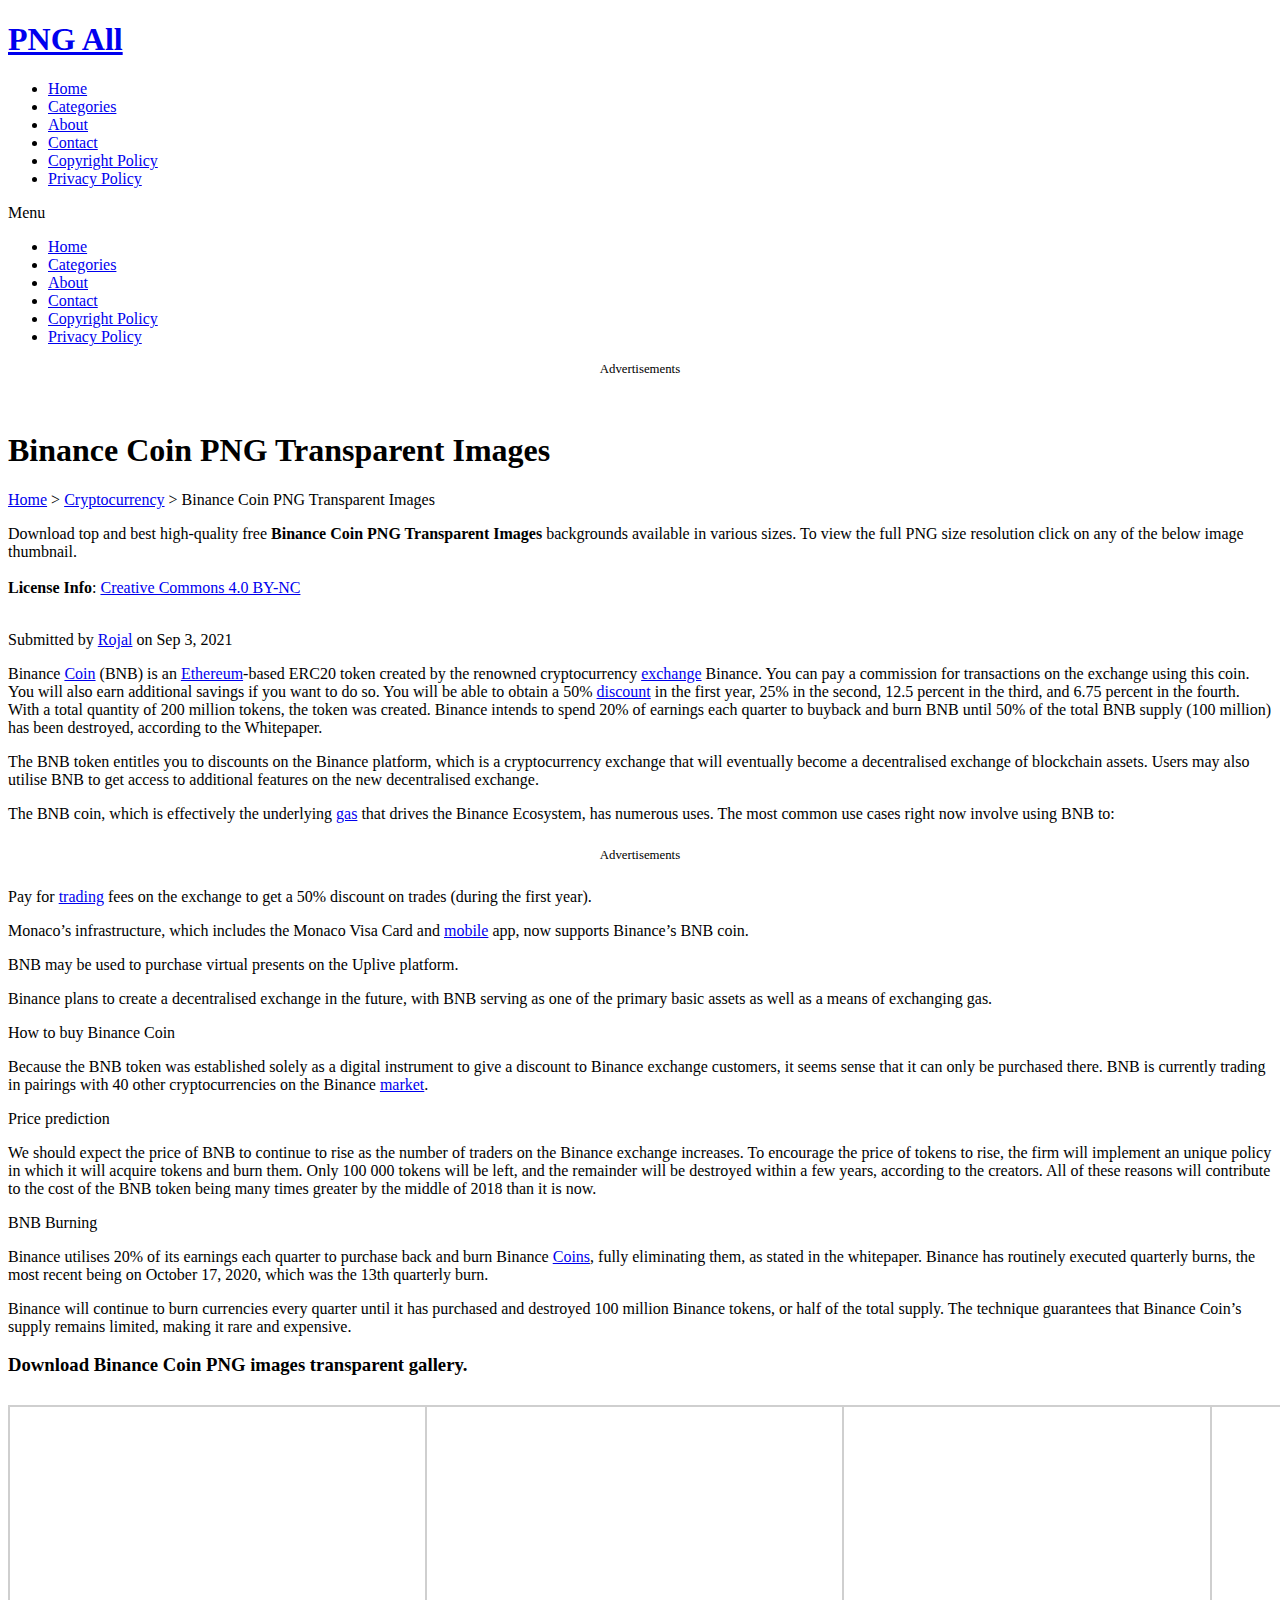
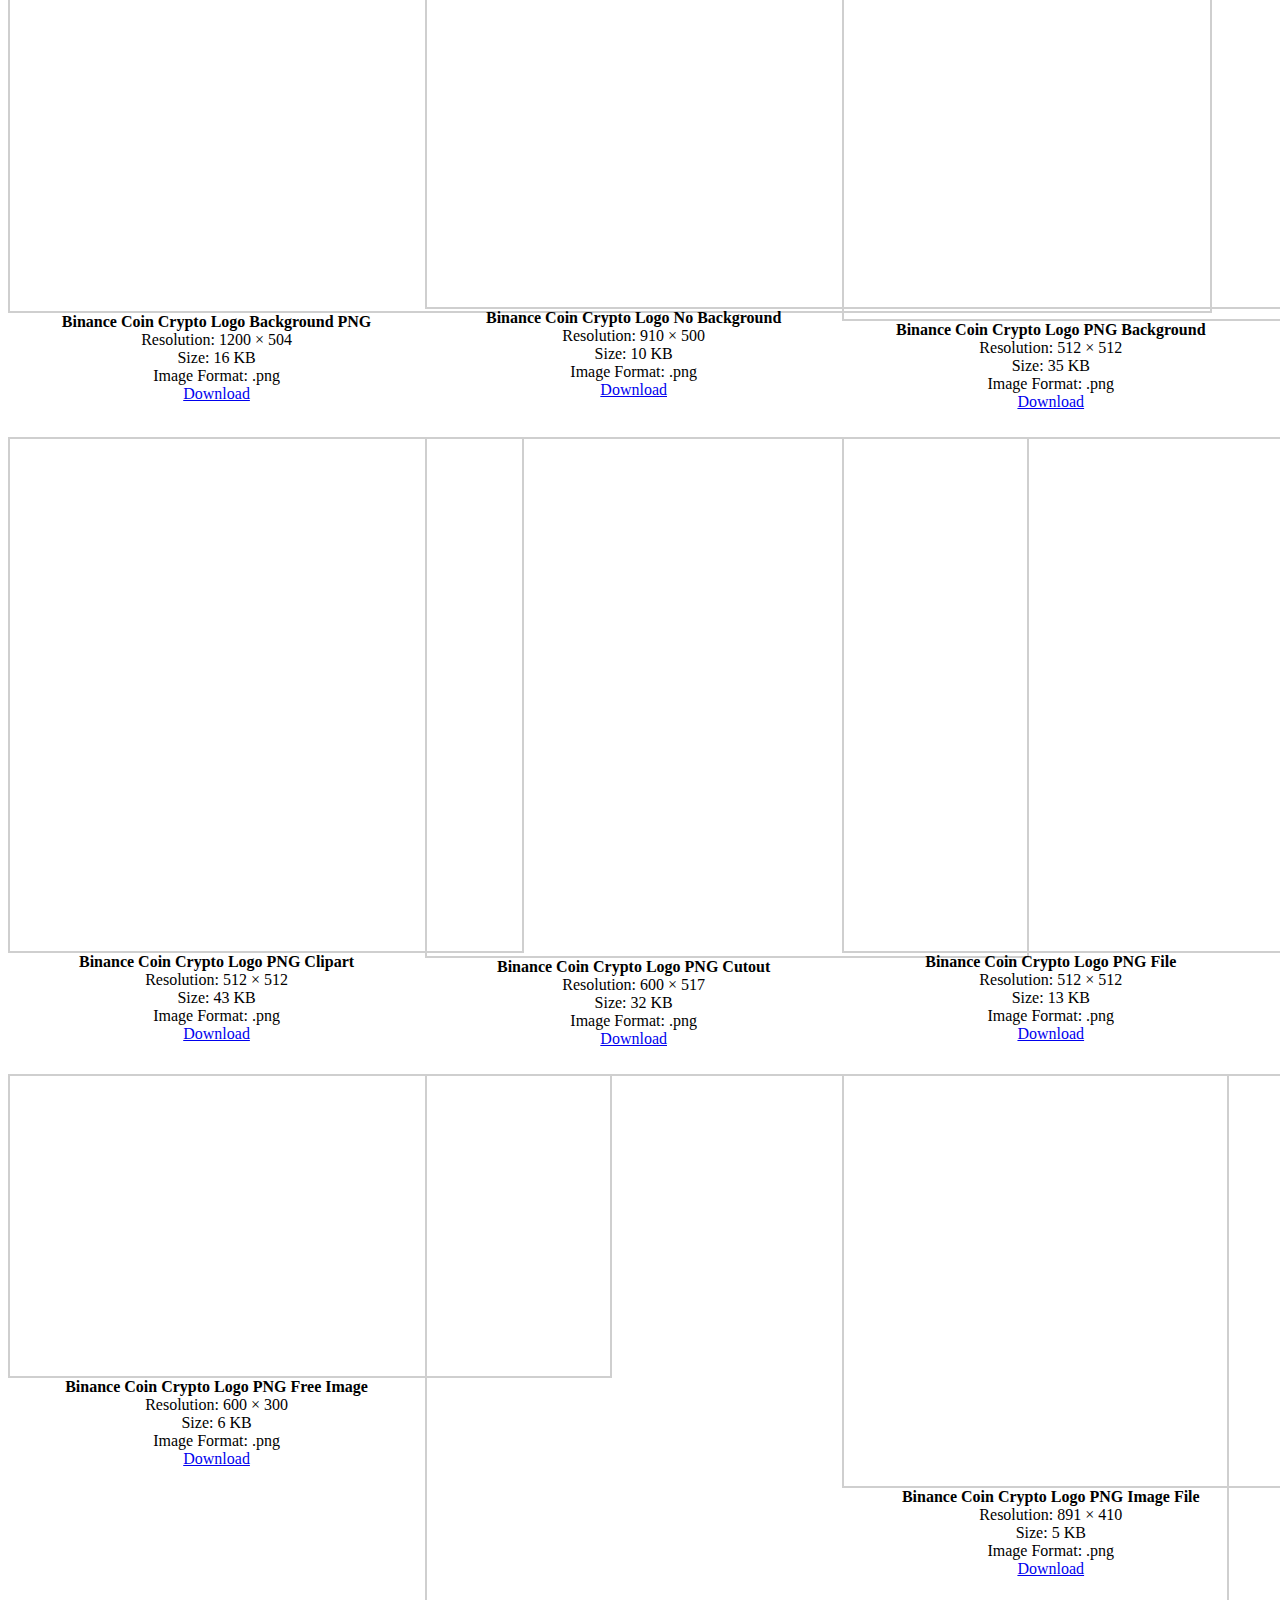
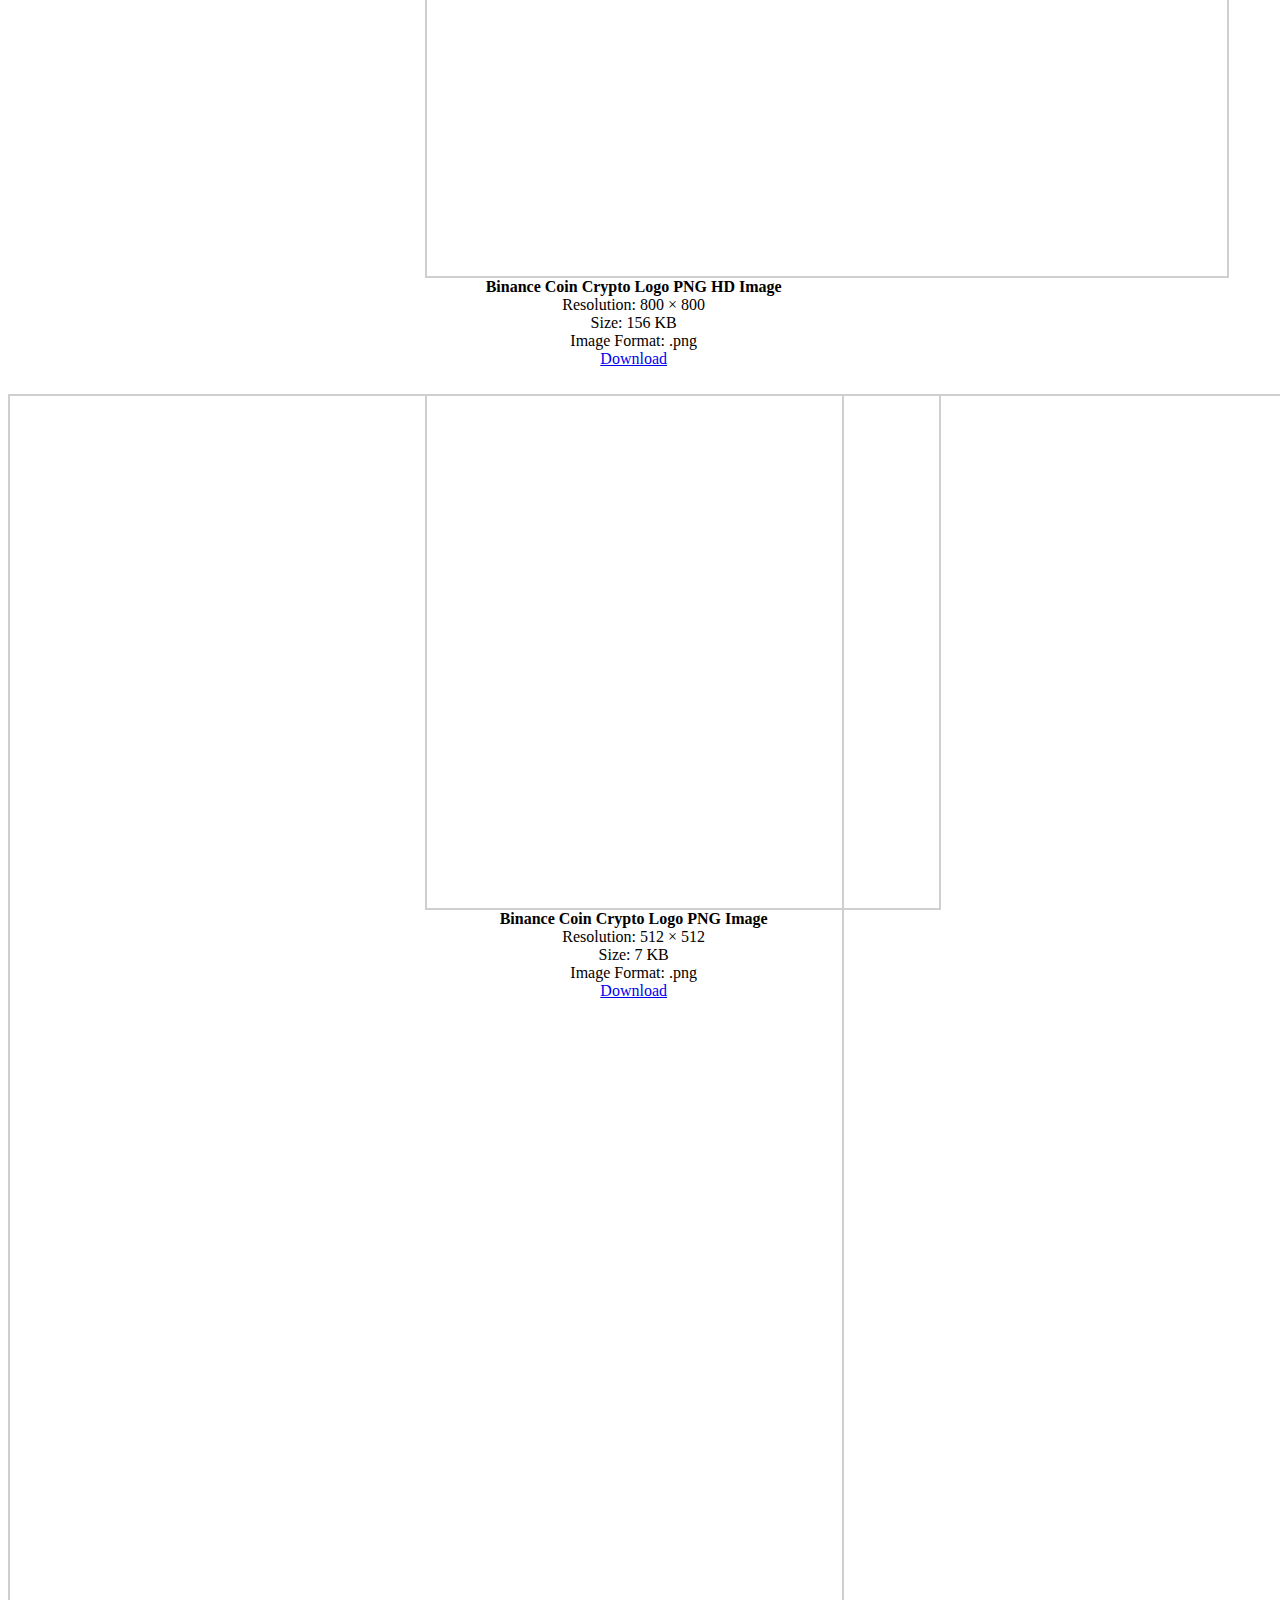
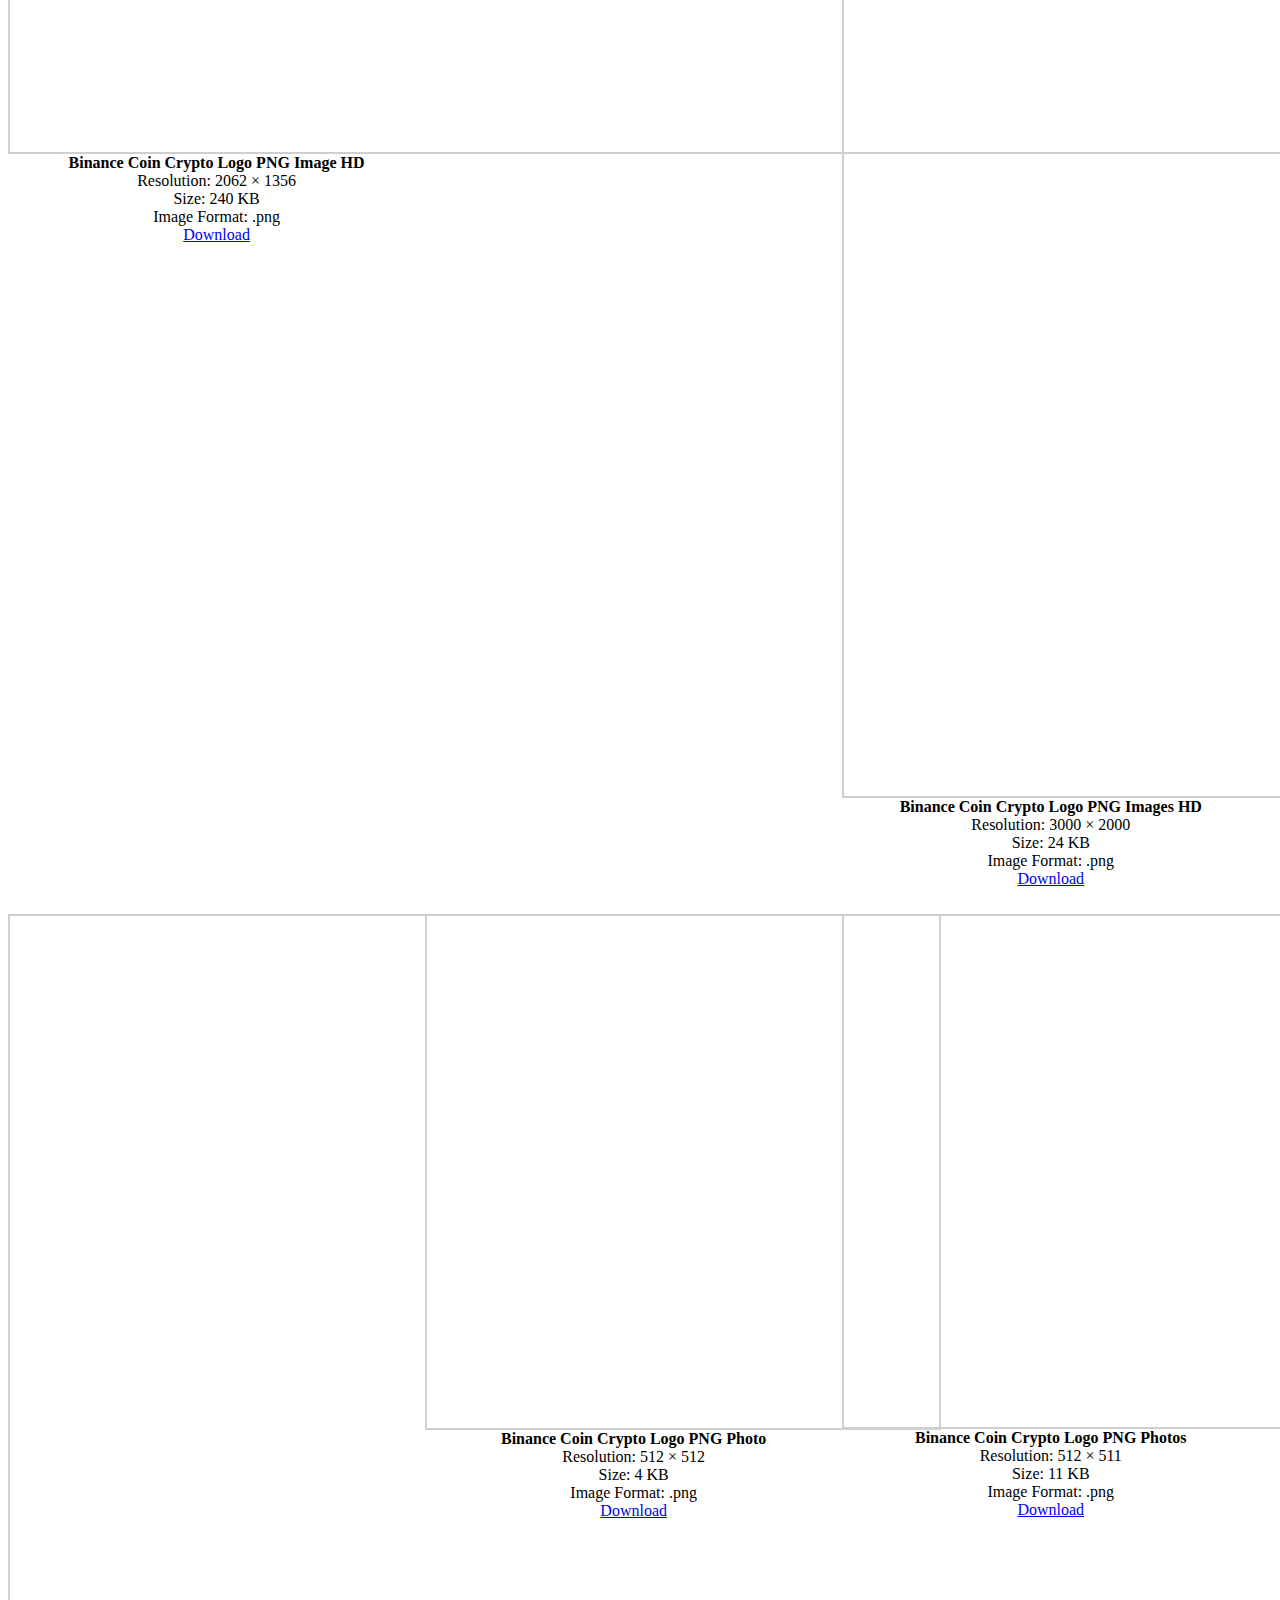
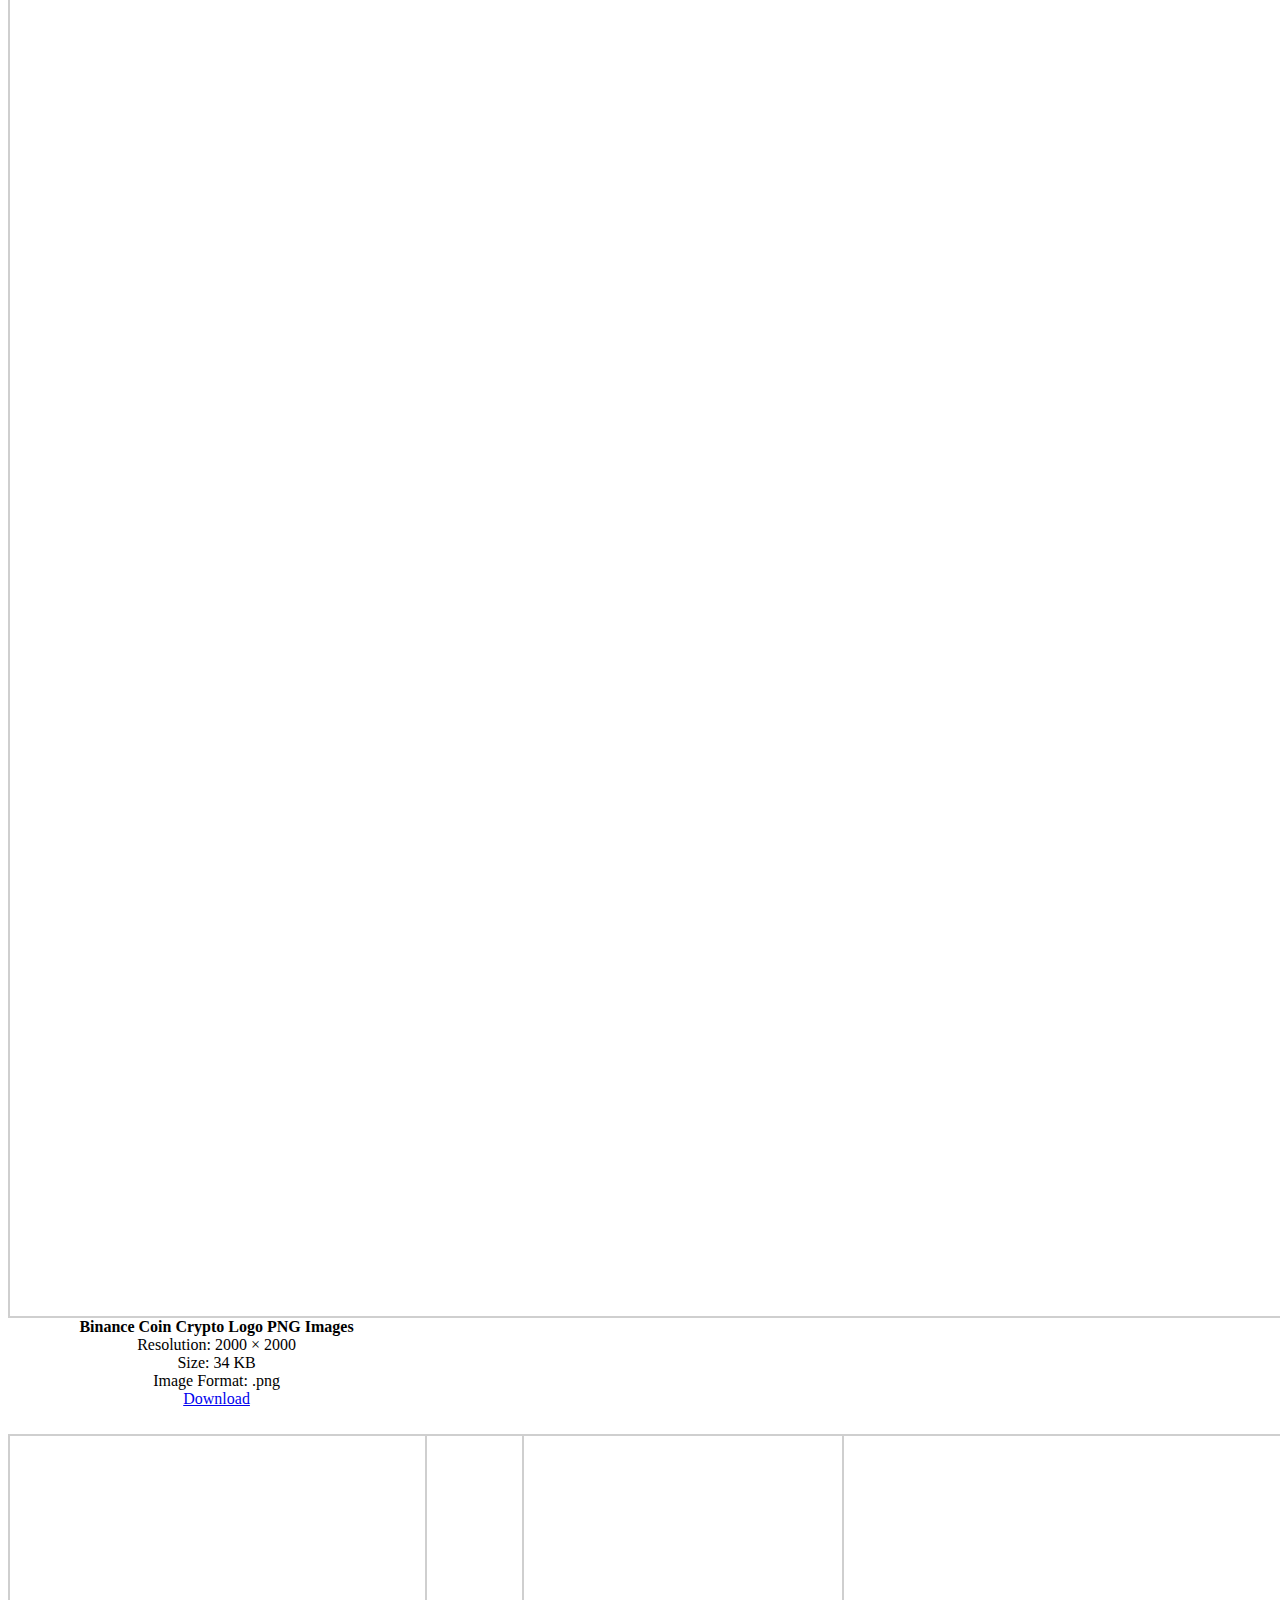
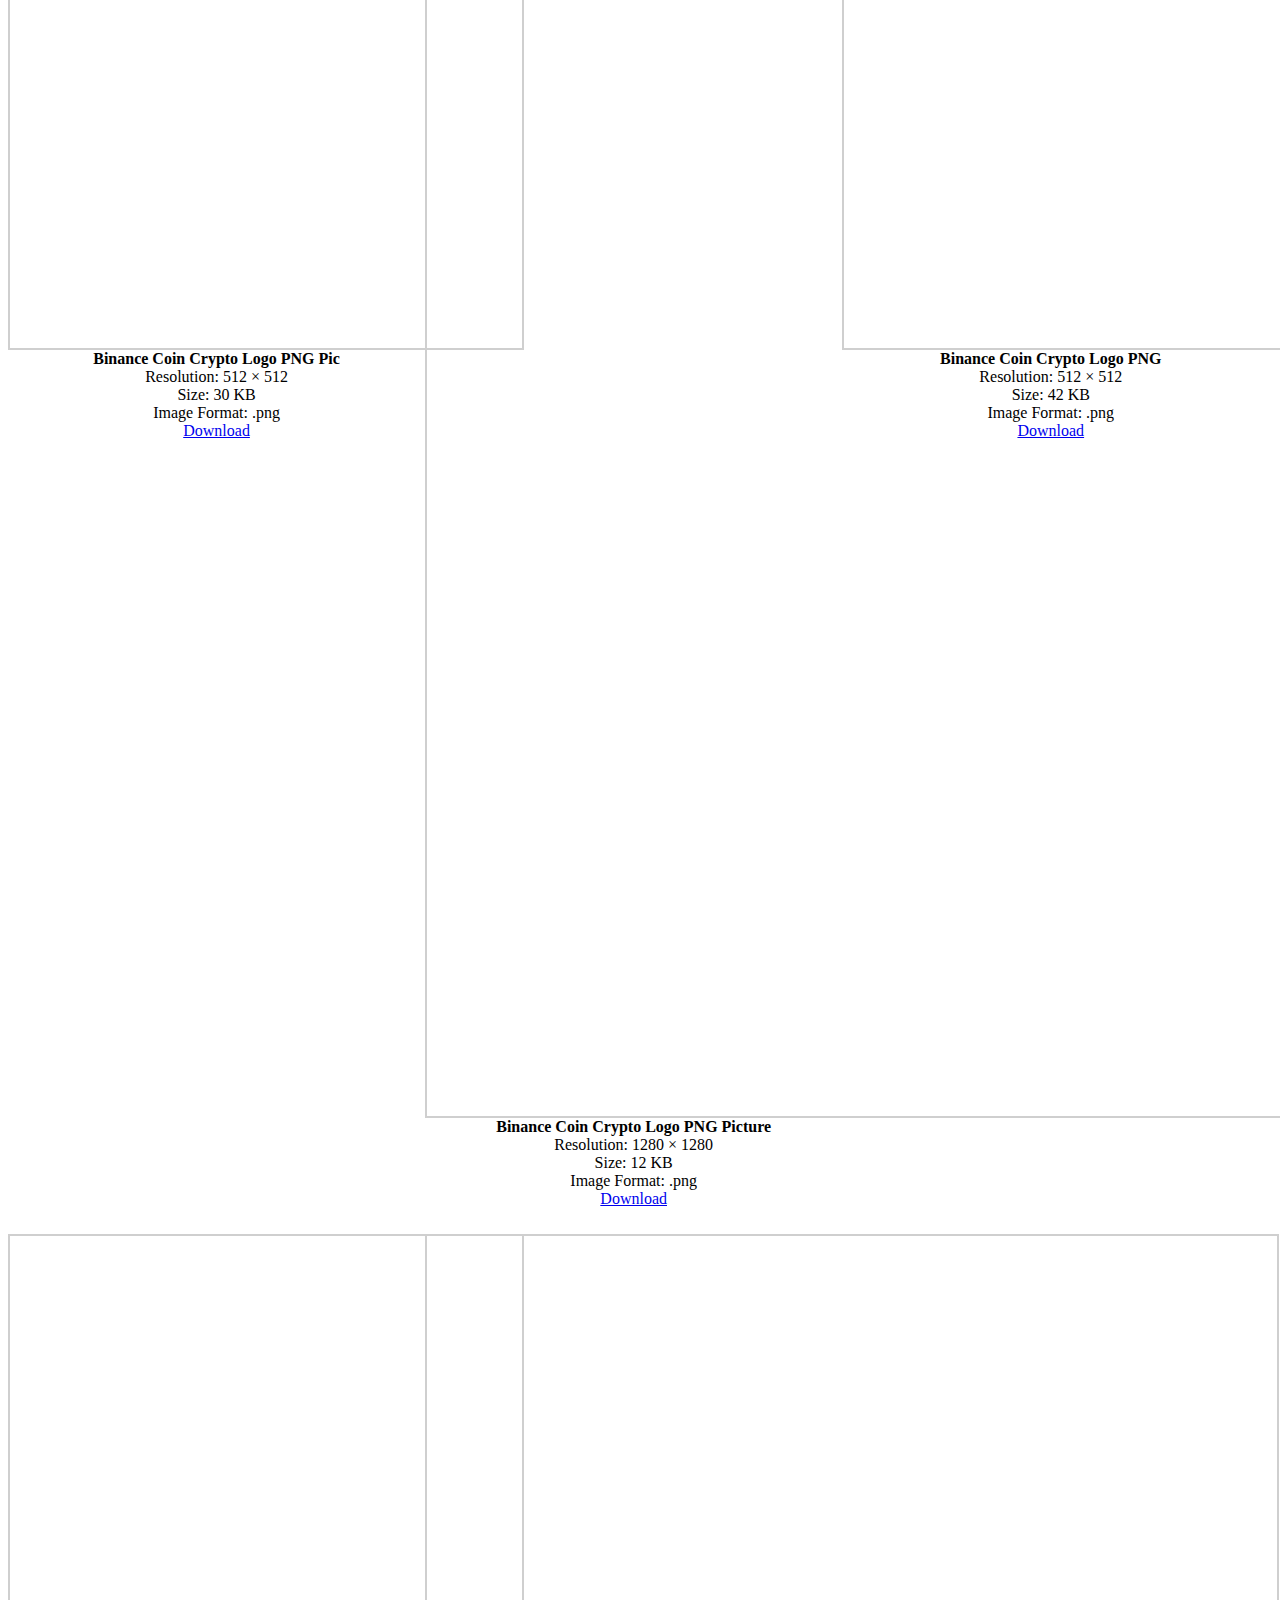
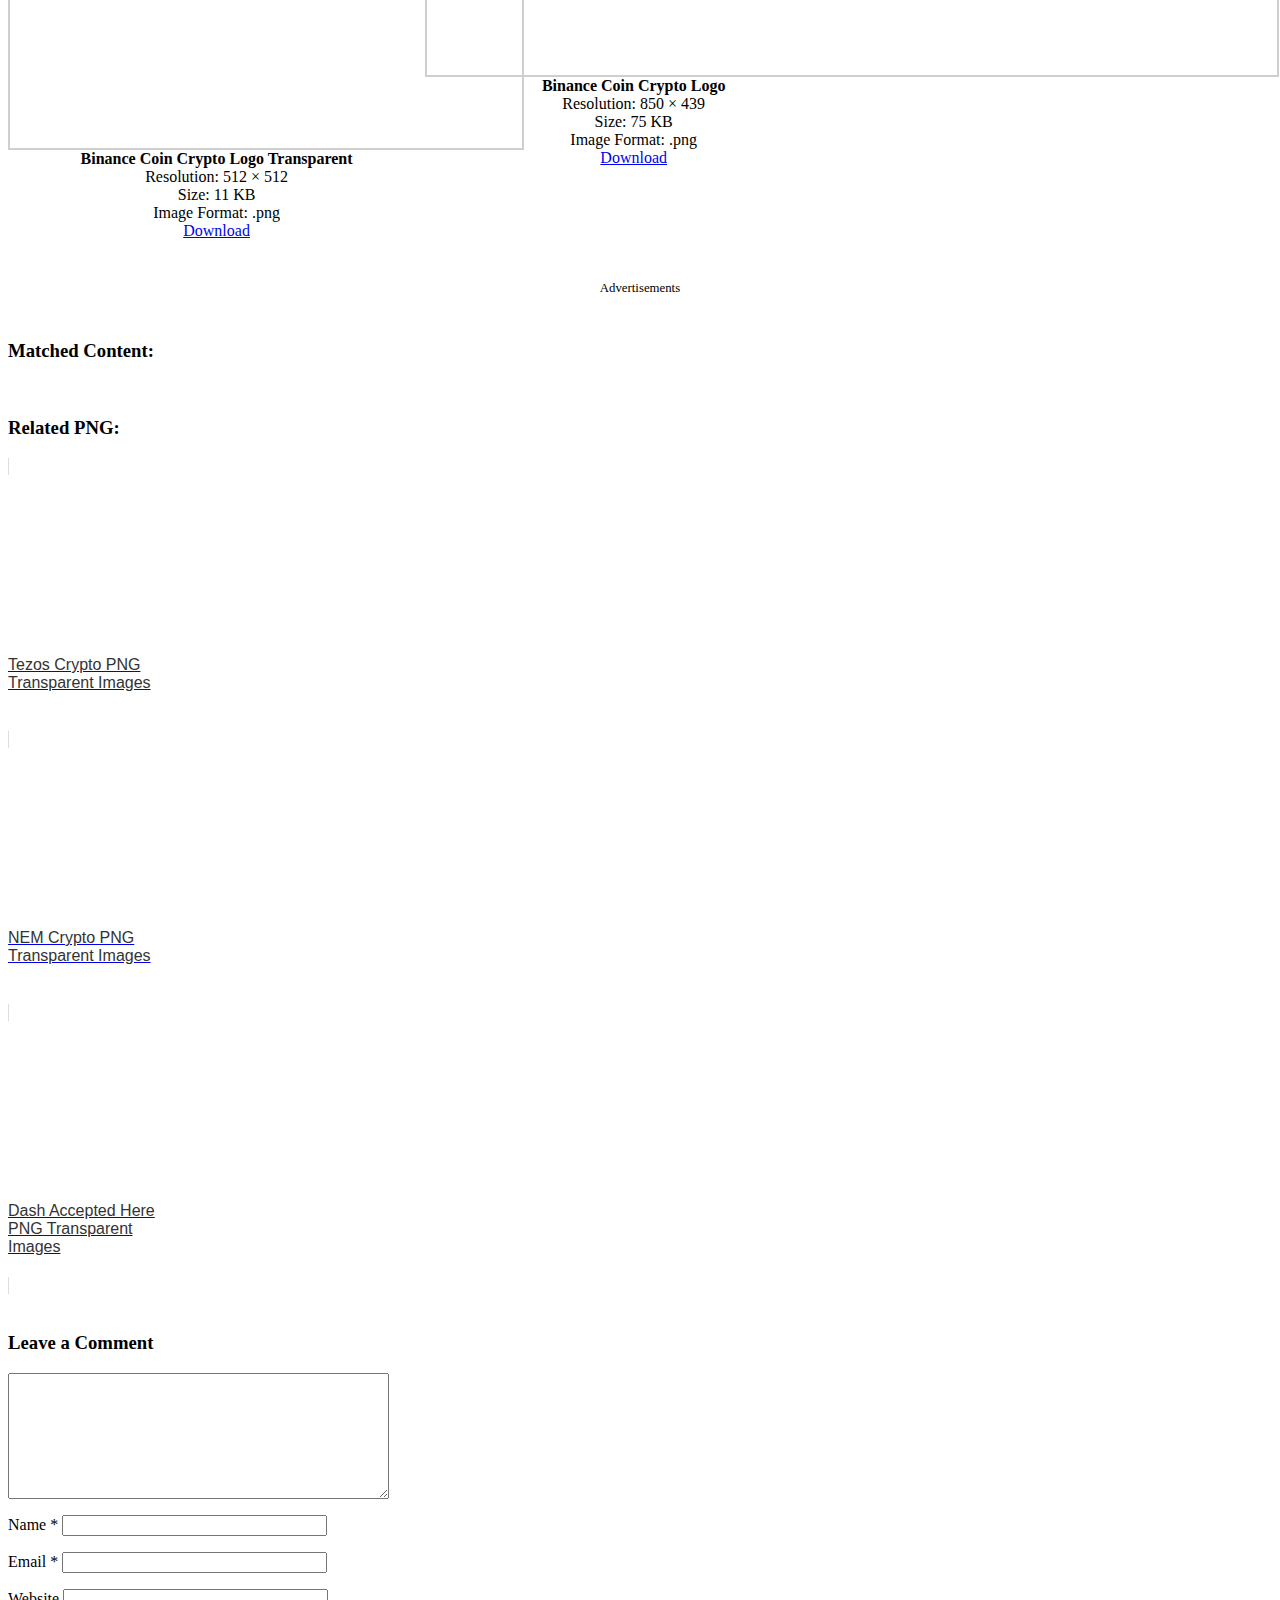
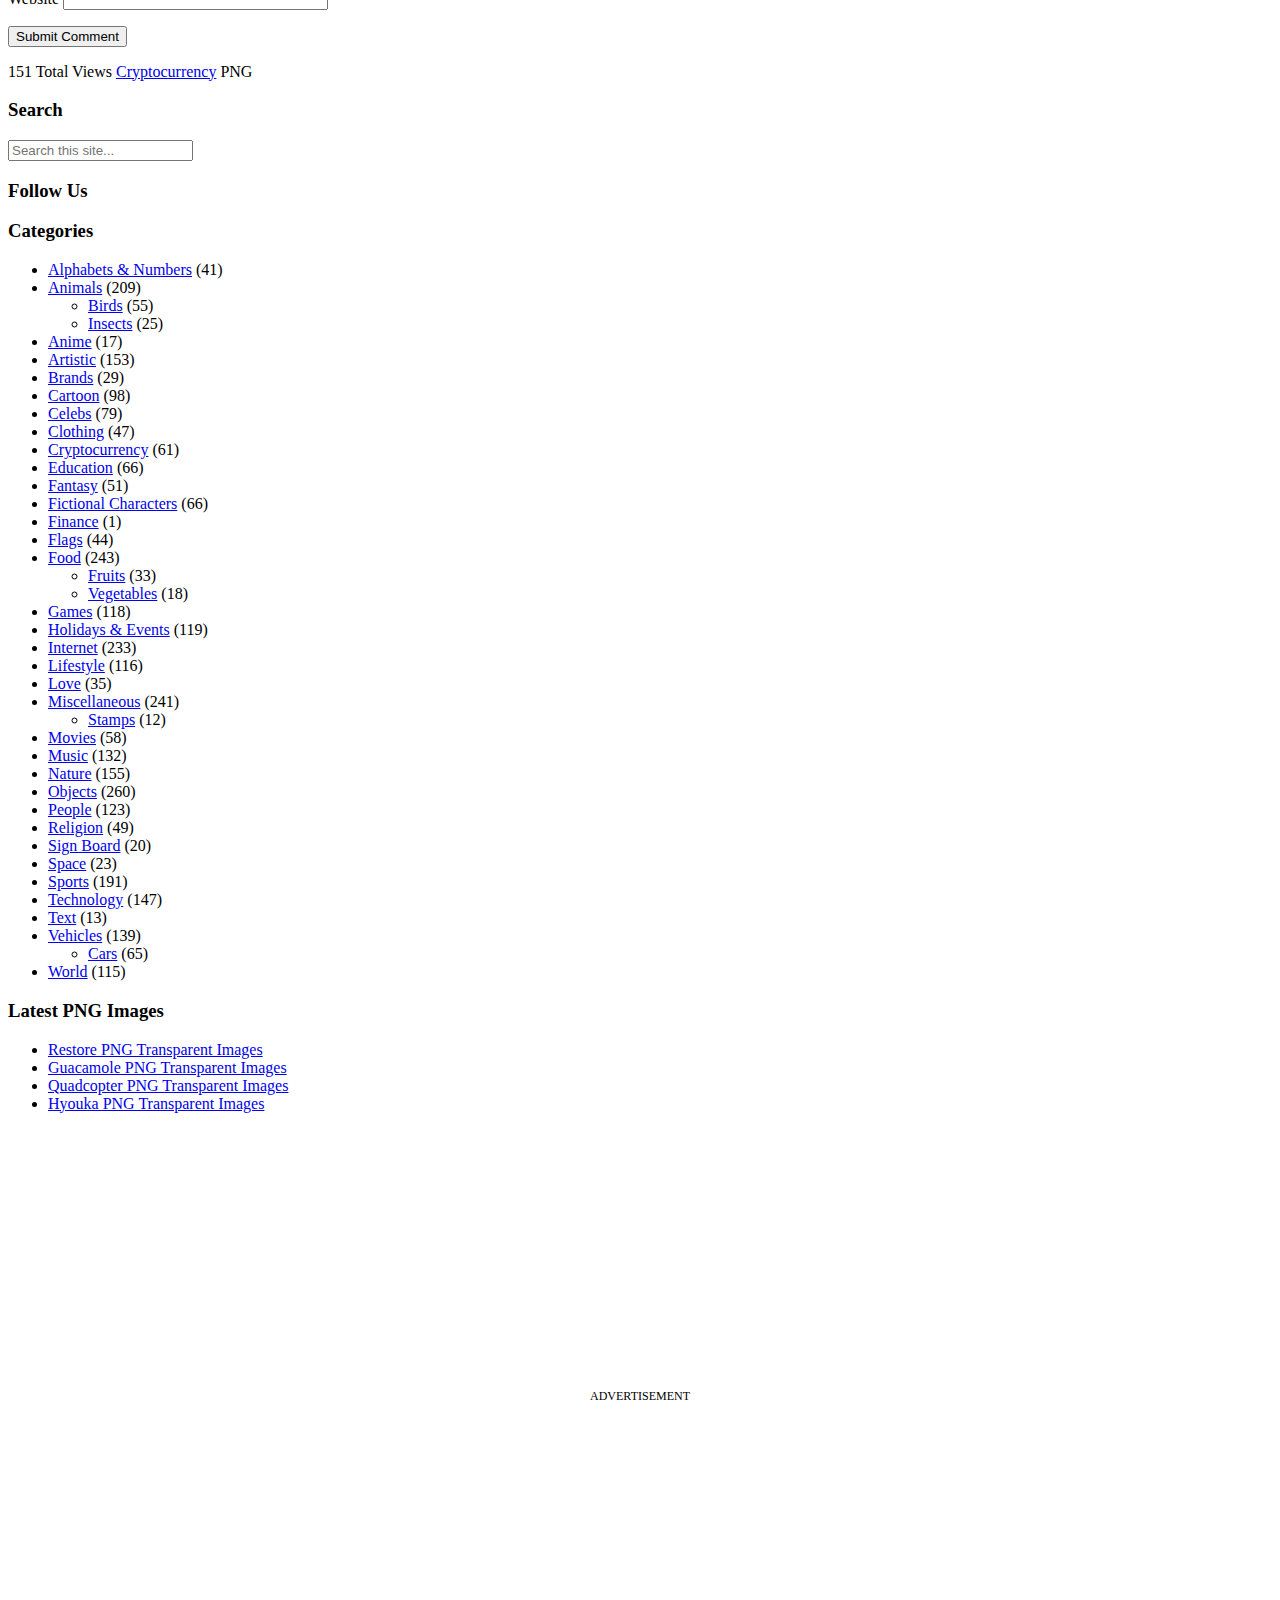
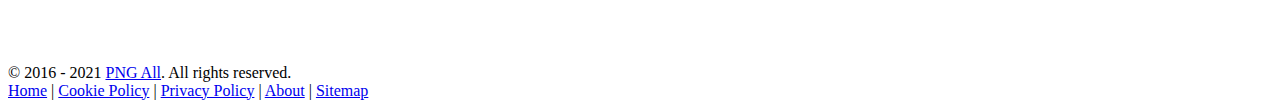
<file: _nuxt/img/binance-coin-png.htm>
<!DOCTYPE html PUBLIC "-//W3C//DTD XHTML 1.0 Transitional//EN" "https://www.w3.org/TR/xhtml1/DTD/xhtml1-transitional.dtd">
<html xmlns="https://www.w3.org/1999/xhtml" lang="en-US" xml:lang="en-US" prefix="og: http://ogp.me/ns# fb: http://ogp.me/ns/fb#">
<head><script>if(navigator.userAgent.match(/MSIE|Internet Explorer/i)||navigator.userAgent.match(/Trident\/7\..*?rv:11/i)){var href=document.location.href;if(!href.match(/[?&]nowprocket/)){if(href.indexOf("?")==-1){if(href.indexOf("#")==-1){document.location.href=href+"?nowprocket=1"}else{document.location.href=href.replace("#","?nowprocket=1#")}}else{if(href.indexOf("#")==-1){document.location.href=href+"&nowprocket=1"}else{document.location.href=href.replace("#","&nowprocket=1#")}}}}</script><script>class RocketLazyLoadScripts{constructor(e){this.triggerEvents=e,this.eventOptions={passive:!0},this.userEventListener=this.triggerListener.bind(this),this.delayedScripts={normal:[],async:[],defer:[]},this.allJQueries=[]}_addUserInteractionListener(e){this.triggerEvents.forEach((t=>window.addEventListener(t,e.userEventListener,e.eventOptions)))}_removeUserInteractionListener(e){this.triggerEvents.forEach((t=>window.removeEventListener(t,e.userEventListener,e.eventOptions)))}triggerListener(){this._removeUserInteractionListener(this),"loading"===document.readyState?document.addEventListener("DOMContentLoaded",this._loadEverythingNow.bind(this)):this._loadEverythingNow()}async _loadEverythingNow(){this._delayEventListeners(),this._delayJQueryReady(this),this._handleDocumentWrite(),this._registerAllDelayedScripts(),this._preloadAllScripts(),await this._loadScriptsFromList(this.delayedScripts.normal),await this._loadScriptsFromList(this.delayedScripts.defer),await this._loadScriptsFromList(this.delayedScripts.async),await this._triggerDOMContentLoaded(),await this._triggerWindowLoad(),window.dispatchEvent(new Event("rocket-allScriptsLoaded"))}_registerAllDelayedScripts(){document.querySelectorAll("script[type=rocketlazyloadscript]").forEach((e=>{e.hasAttribute("src")?e.hasAttribute("async")&&!1!==e.async?this.delayedScripts.async.push(e):e.hasAttribute("defer")&&!1!==e.defer||"module"===e.getAttribute("data-rocket-type")?this.delayedScripts.defer.push(e):this.delayedScripts.normal.push(e):this.delayedScripts.normal.push(e)}))}async _transformScript(e){return await this._requestAnimFrame(),new Promise((t=>{const n=document.createElement("script");let i;[...e.attributes].forEach((e=>{let t=e.nodeName;"type"!==t&&("data-rocket-type"===t&&(t="type",i=e.nodeValue),n.setAttribute(t,e.nodeValue))})),e.hasAttribute("src")&&this._isValidScriptType(i)?(n.addEventListener("load",t),n.addEventListener("error",t)):(n.text=e.text,t()),e.parentNode.replaceChild(n,e)}))}_isValidScriptType(e){return!e||""===e||"string"==typeof e&&["text/javascript","text/x-javascript","text/ecmascript","text/jscript","application/javascript","application/x-javascript","application/ecmascript","application/jscript","module"].includes(e.toLowerCase())}async _loadScriptsFromList(e){const t=e.shift();return t?(await this._transformScript(t),this._loadScriptsFromList(e)):Promise.resolve()}_preloadAllScripts(){var e=document.createDocumentFragment();[...this.delayedScripts.normal,...this.delayedScripts.defer,...this.delayedScripts.async].forEach((t=>{const n=t.getAttribute("src");if(n){const t=document.createElement("link");t.href=n,t.rel="preload",t.as="script",e.appendChild(t)}})),document.head.appendChild(e)}_delayEventListeners(){let e={};function t(t,n){!function(t){function n(n){return e[t].eventsToRewrite.indexOf(n)>=0?"rocket-"+n:n}e[t]||(e[t]={originalFunctions:{add:t.addEventListener,remove:t.removeEventListener},eventsToRewrite:[]},t.addEventListener=function(){arguments[0]=n(arguments[0]),e[t].originalFunctions.add.apply(t,arguments)},t.removeEventListener=function(){arguments[0]=n(arguments[0]),e[t].originalFunctions.remove.apply(t,arguments)})}(t),e[t].eventsToRewrite.push(n)}function n(e,t){let n=e[t];Object.defineProperty(e,t,{get:()=>n||function(){},set(i){e["rocket"+t]=n=i}})}t(document,"DOMContentLoaded"),t(window,"DOMContentLoaded"),t(window,"load"),t(window,"pageshow"),t(document,"readystatechange"),n(document,"onreadystatechange"),n(window,"onload"),n(window,"onpageshow")}_delayJQueryReady(e){let t=window.jQuery;Object.defineProperty(window,"jQuery",{get:()=>t,set(n){if(n&&n.fn&&!e.allJQueries.includes(n)){n.fn.ready=n.fn.init.prototype.ready=function(t){e.domReadyFired?t.bind(document)(n):document.addEventListener("rocket-DOMContentLoaded",(()=>t.bind(document)(n)))};const t=n.fn.on;n.fn.on=n.fn.init.prototype.on=function(){if(this[0]===window){function e(e){return e.split(" ").map((e=>"load"===e||0===e.indexOf("load.")?"rocket-jquery-load":e)).join(" ")}"string"==typeof arguments[0]||arguments[0]instanceof String?arguments[0]=e(arguments[0]):"object"==typeof arguments[0]&&Object.keys(arguments[0]).forEach((t=>{delete Object.assign(arguments[0],{[e(t)]:arguments[0][t]})[t]}))}return t.apply(this,arguments),this},e.allJQueries.push(n)}t=n}})}async _triggerDOMContentLoaded(){this.domReadyFired=!0,await this._requestAnimFrame(),document.dispatchEvent(new Event("rocket-DOMContentLoaded")),await this._requestAnimFrame(),window.dispatchEvent(new Event("rocket-DOMContentLoaded")),await this._requestAnimFrame(),document.dispatchEvent(new Event("rocket-readystatechange")),await this._requestAnimFrame(),document.rocketonreadystatechange&&document.rocketonreadystatechange()}async _triggerWindowLoad(){await this._requestAnimFrame(),window.dispatchEvent(new Event("rocket-load")),await this._requestAnimFrame(),window.rocketonload&&window.rocketonload(),await this._requestAnimFrame(),this.allJQueries.forEach((e=>e(window).trigger("rocket-jquery-load"))),window.dispatchEvent(new Event("rocket-pageshow")),await this._requestAnimFrame(),window.rocketonpageshow&&window.rocketonpageshow()}_handleDocumentWrite(){const e=new Map;document.write=document.writeln=function(t){const n=document.currentScript;n||console.error("WPRocket unable to document.write this: "+t);const i=document.createRange(),r=n.parentElement;let a=e.get(n);void 0===a&&(a=n.nextSibling,e.set(n,a));const o=document.createDocumentFragment();i.setStart(o,0),o.appendChild(i.createContextualFragment(t)),r.insertBefore(o,a)}}async _requestAnimFrame(){return new Promise((e=>requestAnimationFrame(e)))}static run(){const e=new RocketLazyLoadScripts(["keydown","mousemove","touchmove","touchstart","touchend","wheel"]);e._addUserInteractionListener(e)}}RocketLazyLoadScripts.run();
</script>
	<!-- Quantcast Choice. Consent Manager Tag v2.0 (for TCF 2.0) -->
<script type="rocketlazyloadscript" data-rocket-type="text/javascript" async=true>
(function() {
  var host = window.location.hostname;
  var element = document.createElement('script');
  var firstScript = document.getElementsByTagName('script')[0];
  var url = 'https://quantcast.mgr.consensu.org'
    .concat('/choice/', 'deCwlQAR_q3bc', '/', host, '/choice.js')
  var uspTries = 0;
  var uspTriesLimit = 3;
  element.async = true;
  element.type = 'text/javascript';
  element.src = url;

  firstScript.parentNode.insertBefore(element, firstScript);

  function makeStub() {
    var TCF_LOCATOR_NAME = '__tcfapiLocator';
    var queue = [];
    var win = window;
    var cmpFrame;

    function addFrame() {
      var doc = win.document;
      var otherCMP = !!(win.frames[TCF_LOCATOR_NAME]);

      if (!otherCMP) {
        if (doc.body) {
          var iframe = doc.createElement('iframe');

          iframe.style.cssText = 'display:none';
          iframe.name = TCF_LOCATOR_NAME;
          doc.body.appendChild(iframe);
        } else {
          setTimeout(addFrame, 5);
        }
      }
      return !otherCMP;
    }

    function tcfAPIHandler() {
      var gdprApplies;
      var args = arguments;

      if (!args.length) {
        return queue;
      } else if (args[0] === 'setGdprApplies') {
        if (
          args.length > 3 &&
          args[2] === 2 &&
          typeof args[3] === 'boolean'
        ) {
          gdprApplies = args[3];
          if (typeof args[2] === 'function') {
            args[2]('set', true);
          }
        }
      } else if (args[0] === 'ping') {
        var retr = {
          gdprApplies: gdprApplies,
          cmpLoaded: false,
          cmpStatus: 'stub'
        };

        if (typeof args[2] === 'function') {
          args[2](retr);
        }
      } else {
        queue.push(args);
      }
    }

    function postMessageEventHandler(event) {
      var msgIsString = typeof event.data === 'string';
      var json = {};

      try {
        if (msgIsString) {
          json = JSON.parse(event.data);
        } else {
          json = event.data;
        }
      } catch (ignore) {}

      var payload = json.__tcfapiCall;

      if (payload) {
        window.__tcfapi(
          payload.command,
          payload.version,
          function(retValue, success) {
            var returnMsg = {
              __tcfapiReturn: {
                returnValue: retValue,
                success: success,
                callId: payload.callId
              }
            };
            if (msgIsString) {
              returnMsg = JSON.stringify(returnMsg);
            }
            event.source.postMessage(returnMsg, '*');
          },
          payload.parameter
        );
      }
    }

    while (win) {
      try {
        if (win.frames[TCF_LOCATOR_NAME]) {
          cmpFrame = win;
          break;
        }
      } catch (ignore) {}

      if (win === window.top) {
        break;
      }
      win = win.parent;
    }
    if (!cmpFrame) {
      addFrame();
      win.__tcfapi = tcfAPIHandler;
      win.addEventListener('message', postMessageEventHandler, false);
    }
  };

  makeStub();

  var uspStubFunction = function() {
    var arg = arguments;
    if (typeof window.__uspapi !== uspStubFunction) {
      setTimeout(function() {
        if (typeof window.__uspapi !== 'undefined') {
          window.__uspapi.apply(window.__uspapi, arg);
        }
      }, 500);
    }
  };

  var checkIfUspIsReady = function() {
    uspTries++;
    if (window.__uspapi === uspStubFunction && uspTries < uspTriesLimit) {
      console.warn('USP is not accessible');
    } else {
      clearInterval(uspInterval);
    }
  };

  if (typeof window.__uspapi === 'undefined') {
    window.__uspapi = uspStubFunction;
    var uspInterval = setInterval(checkIfUspIsReady, 6000);
  }
})();
</script>
<!-- End Quantcast Choice. Consent Manager Tag v2.0 (for TCF 2.0) -->
	<script>
__tcfapi('addEventListener', 2, function(tcData, success) {
    if (success) {
        if (tcData.eventStatus == 'useractioncomplete' || tcData.eventStatus == 'tcloaded') {
            var hasStoreOnDeviceConsent = tcData.purpose.consents[1] || false;

            if (hasStoreOnDeviceConsent) {
                var adsbygoogle_script = document.createElement('script');
                adsbygoogle_script.src = 'https://pagead2.googlesyndication.com/pagead/js/adsbygoogle.js';
                document.head.appendChild(adsbygoogle_script);
            }
        }
    }
});
</script>
	<script data-ad-client="ca-pub-8822717667672157" async src="https://pagead2.googlesyndication.com/pagead/js/adsbygoogle.js"></script>
<meta http-equiv="Content-Type" content="text/html" charset="UTF-8" />
<meta name="viewport" content="width=device-width, initial-scale=1, maximum-scale=1">
	
<title>Binance Coin PNG Transparent Images | PNG All</title><link rel="stylesheet" href="https://www.pngall.com/wp-content/cache/min/1/415adbd1b897a1bf254c323750af338f.css" media="all" data-minify="1" />
<link rel="profile" href="https://gmpg.org/xfn/11" />
<link rel="alternate" type="application/rss+xml" title="PNG All RSS Feed" href="https://www.pngall.com/feed" />
<link rel="alternate" type="application/atom+xml" title="PNG All Atom Feed" href="https://www.pngall.com/feed/atom" />
<link rel="icon" href="/favicon.ico" type="image/x-icon" />

<link rel="pingback" href="https://www.pngall.com/xmlrpc.php" />
<!--[if lt IE 9]>
	<script src="https://www.pngall.com/wp-content/themes/boxes/js/css3-mediaqueries.js"></script>
<![endif]-->

<!--[if lt IE 7]>
	<link rel="stylesheet" href="https://www.pngall.com/wp-content/themes/boxes/css/font-awesome-ie7.min.css">
<![endif]-->
<meta name='robots' content='max-image-preview:large' />

<meta name="description"  content="Binance Coin (BNB) is an Ethereum-based ERC20 token created by the renowned cryptocurrency exchange Binance. You can pay a commission for transactions on the" />

<meta name="keywords"  content="cryptocurrency" />

<script type="application/ld+json" class="aioseop-schema">{"@context":"https://schema.org","@graph":[{"@type":"Organization","@id":"https://www.pngall.com/#organization","url":"https://www.pngall.com/","name":"PNG All","sameAs":[]},{"@type":"WebSite","@id":"https://www.pngall.com/#website","url":"https://www.pngall.com/","name":"PNG All","publisher":{"@id":"https://www.pngall.com/#organization"}},{"@type":"WebPage","@id":"https://www.pngall.com/binance-coin-png#webpage","url":"https://www.pngall.com/binance-coin-png","inLanguage":"en-US","name":"Binance Coin PNG Transparent Images","isPartOf":{"@id":"https://www.pngall.com/#website"},"breadcrumb":{"@id":"https://www.pngall.com/binance-coin-png#breadcrumblist"},"image":{"@type":"ImageObject","@id":"https://www.pngall.com/binance-coin-png#primaryimage","url":"https://www.pngall.com/wp-content/uploads/10/Binance-Coin-Crypto-Logo-Background-PNG.png","width":1200,"height":504},"primaryImageOfPage":{"@id":"https://www.pngall.com/binance-coin-png#primaryimage"},"datePublished":"2021-09-03T11:28:28+00:00","dateModified":"2021-09-03T11:28:28+00:00"},{"@type":"Article","@id":"https://www.pngall.com/binance-coin-png#article","isPartOf":{"@id":"https://www.pngall.com/binance-coin-png#webpage"},"author":{"@id":"https://www.pngall.com/author/rojal#author"},"headline":"Binance Coin PNG Transparent Images","datePublished":"2021-09-03T11:28:28+00:00","dateModified":"2021-09-03T11:28:28+00:00","commentCount":0,"mainEntityOfPage":{"@id":"https://www.pngall.com/binance-coin-png#webpage"},"publisher":{"@id":"https://www.pngall.com/#organization"},"articleSection":"Cryptocurrency","image":{"@type":"ImageObject","@id":"https://www.pngall.com/binance-coin-png#primaryimage","url":"https://www.pngall.com/wp-content/uploads/10/Binance-Coin-Crypto-Logo-Background-PNG.png","width":1200,"height":504}},{"@type":"Person","@id":"https://www.pngall.com/author/rojal#author","name":"Rojal","sameAs":[],"image":{"@type":"ImageObject","@id":"https://www.pngall.com/#personlogo","url":"https://secure.gravatar.com/avatar/84d5cc5721a1ce3a23a196f35fba7267?s=96&d=mm&r=g","width":96,"height":96,"caption":"Rojal"}},{"@type":"BreadcrumbList","@id":"https://www.pngall.com/binance-coin-png#breadcrumblist","itemListElement":[{"@type":"ListItem","position":1,"item":{"@type":"WebPage","@id":"https://www.pngall.com/","url":"https://www.pngall.com/","name":"Find High-Quality Transparent PNG Images - PNG All"}},{"@type":"ListItem","position":2,"item":{"@type":"WebPage","@id":"https://www.pngall.com/binance-coin-png","url":"https://www.pngall.com/binance-coin-png","name":"Binance Coin PNG Transparent Images"}}]}]}</script>
<link rel="canonical" href="https://www.pngall.com/binance-coin-png" />
			<script type="rocketlazyloadscript" data-rocket-type="text/javascript" >
				window.ga=window.ga||function(){(ga.q=ga.q||[]).push(arguments)};ga.l=+new Date;
				ga('create', 'UA-196746120-5', 'auto');
				// Plugins
				
				ga('send', 'pageview');
			</script>
			<script type="rocketlazyloadscript" async src="https://www.google-analytics.com/analytics.js"></script>
			

<link rel="alternate" type="application/rss+xml" title="PNG All &raquo; Feed" href="https://www.pngall.com/feed" />
<link rel="alternate" type="application/rss+xml" title="PNG All &raquo; Comments Feed" href="https://www.pngall.com/comments/feed" />
<link rel="alternate" type="application/rss+xml" title="PNG All &raquo; Binance Coin PNG Transparent Images Comments Feed" href="https://www.pngall.com/binance-coin-png/feed" />
<meta content="boxes v.1.0" name="generator"/><meta content="Theme Junkie Framework v.1.0.5" name="generator"/><style type="text/css">
img.wp-smiley,
img.emoji {
	display: inline !important;
	border: none !important;
	box-shadow: none !important;
	height: 1em !important;
	width: 1em !important;
	margin: 0 .07em !important;
	vertical-align: -0.1em !important;
	background: none !important;
	padding: 0 !important;
}
</style>
	









<script type="rocketlazyloadscript" data-rocket-type='text/javascript' src='https://www.pngall.com/wp-content/themes/boxes/js/jquery.min.js?ver=1.8.3' id='jquery-js'></script>
<script type="rocketlazyloadscript" data-rocket-type='text/javascript' src='https://www.pngall.com/wp-content/themes/boxes/js/jquery-ui-1.8.5.custom.min.js?ver=1.8.5' id='jquery-ui-js'></script>
<script type="rocketlazyloadscript" data-rocket-type='text/javascript' src='https://www.pngall.com/wp-content/themes/boxes/js/jquery.flexslider-min.js?ver=2.2.0' id='jquery-flexslider-js'></script>
<script type="rocketlazyloadscript" data-minify="1" data-rocket-type='text/javascript' src='https://www.pngall.com/wp-content/cache/min/1/wp-content/themes/boxes/js/superfish.js?ver=1640594291' id='jquery-superfish-js'></script>
<script type="rocketlazyloadscript" data-minify="1" data-rocket-type='text/javascript' src='https://www.pngall.com/wp-content/cache/min/1/wp-content/themes/boxes/js/html5.js?ver=1640594291' id='html5-js'></script>
<script type="rocketlazyloadscript" data-minify="1" data-rocket-type='text/javascript' src='https://www.pngall.com/wp-content/cache/min/1/wp-content/themes/boxes/js/custom.js?ver=1640594291' id='jquery-custom-js'></script>
<script type="rocketlazyloadscript" data-minify="1" data-rocket-type='text/javascript' src='https://www.pngall.com/wp-content/cache/min/1/wp-content/themes/boxes/functions/shortcodes/shortcodes.js?ver=1640594291' id='tj_shortcodes-js'></script>
<link rel="https://api.w.org/" href="https://www.pngall.com/wp-json/" /><link rel="alternate" type="application/json" href="https://www.pngall.com/wp-json/wp/v2/posts/84980" /><link rel="EditURI" type="application/rsd+xml" title="RSD" href="https://www.pngall.com/xmlrpc.php?rsd" />
<link rel="wlwmanifest" type="application/wlwmanifest+xml" href="https://www.pngall.com/wp-includes/wlwmanifest.xml" /> 

<link rel='shortlink' href='https://www.pngall.com/?p=84980' />
<style data-context="foundation-flickity-css">/*! Flickity v2.0.2
http://flickity.metafizzy.co
---------------------------------------------- */.flickity-enabled{position:relative}.flickity-enabled:focus{outline:0}.flickity-viewport{overflow:hidden;position:relative;height:100%}.flickity-slider{position:absolute;width:100%;height:100%}.flickity-enabled.is-draggable{-webkit-tap-highlight-color:transparent;tap-highlight-color:transparent;-webkit-user-select:none;-moz-user-select:none;-ms-user-select:none;user-select:none}.flickity-enabled.is-draggable .flickity-viewport{cursor:move;cursor:-webkit-grab;cursor:grab}.flickity-enabled.is-draggable .flickity-viewport.is-pointer-down{cursor:-webkit-grabbing;cursor:grabbing}.flickity-prev-next-button{position:absolute;top:50%;width:44px;height:44px;border:none;border-radius:50%;background:#fff;background:hsla(0,0%,100%,.75);cursor:pointer;-webkit-transform:translateY(-50%);transform:translateY(-50%)}.flickity-prev-next-button:hover{background:#fff}.flickity-prev-next-button:focus{outline:0;box-shadow:0 0 0 5px #09F}.flickity-prev-next-button:active{opacity:.6}.flickity-prev-next-button.previous{left:10px}.flickity-prev-next-button.next{right:10px}.flickity-rtl .flickity-prev-next-button.previous{left:auto;right:10px}.flickity-rtl .flickity-prev-next-button.next{right:auto;left:10px}.flickity-prev-next-button:disabled{opacity:.3;cursor:auto}.flickity-prev-next-button svg{position:absolute;left:20%;top:20%;width:60%;height:60%}.flickity-prev-next-button .arrow{fill:#333}.flickity-page-dots{position:absolute;width:100%;bottom:-25px;padding:0;margin:0;list-style:none;text-align:center;line-height:1}.flickity-rtl .flickity-page-dots{direction:rtl}.flickity-page-dots .dot{display:inline-block;width:10px;height:10px;margin:0 8px;background:#333;border-radius:50%;opacity:.25;cursor:pointer}.flickity-page-dots .dot.is-selected{opacity:1}</style><style data-context="foundation-slideout-css">.slideout-menu{position:fixed;left:0;top:0;bottom:0;right:auto;z-index:0;width:256px;overflow-y:auto;-webkit-overflow-scrolling:touch;display:none}.slideout-menu.pushit-right{left:auto;right:0}.slideout-panel{position:relative;z-index:1;will-change:transform}.slideout-open,.slideout-open .slideout-panel,.slideout-open body{overflow:hidden}.slideout-open .slideout-menu{display:block}.pushit{display:none}</style><!-- Custom Styling -->
<style type="text/css">
body { }        
.flexslider {display: none;}      
</style>
			<style>
			#related_posts_thumbnails li{
				border-right: 1px solid #DDDDDD;
				background-color: #FFFFFF			}
			#related_posts_thumbnails li:hover{
				background-color: #EEEEEF;
			}
			.relpost_content{
				font-size:	16px;
				color: 		#333333;
			}
			.relpost-block-single{
				background-color: #FFFFFF;
				border-right: 1px solid  #DDDDDD;
				border-left: 1px solid  #DDDDDD;
				margin-right: -1px;
			}
			.relpost-block-single:hover{
				background-color: #EEEEEF;
			}
		</style>

	<style>.ios7.web-app-mode.has-fixed header{ background-color: rgba(3,122,221,.88);}</style>
<!-- START - Open Graph and Twitter Card Tags 3.1.1 -->
 <!-- Facebook Open Graph -->
  <meta property="og:locale" content="en_US"/>
  <meta property="og:site_name" content="PNG All"/>
  <meta property="og:title" content="Binance Coin PNG Transparent Images"/>
  <meta property="og:url" content="https://www.pngall.com/binance-coin-png"/>
  <meta property="og:type" content="article"/>
  <meta property="og:description" content="Binance Coin (BNB) is an Ethereum-based ERC20 token created by the renowned cryptocurrency exchange Binance. You can pay a commission for transactions on the exchange using this coin. You will also earn additional savings if you want to do so. You wi"/>
  <meta property="og:image" content="https://www.pngall.com/wp-content/uploads/10/Binance-Coin-Crypto-Logo-Background-PNG.png"/>
  <meta property="og:image:url" content="https://www.pngall.com/wp-content/uploads/10/Binance-Coin-Crypto-Logo-Background-PNG.png"/>
  <meta property="og:image:secure_url" content="https://www.pngall.com/wp-content/uploads/10/Binance-Coin-Crypto-Logo-Background-PNG.png"/>
  <meta property="og:image:width" content="1200"/>
  <meta property="og:image:height" content="504"/>
  <meta property="article:publisher" content="http://www.facebook.com/pngall"/>
 <!-- Google+ / Schema.org -->
 <!-- Twitter Cards -->
  <meta name="twitter:title" content="Binance Coin PNG Transparent Images"/>
  <meta name="twitter:url" content="https://www.pngall.com/binance-coin-png"/>
  <meta name="twitter:description" content="Binance Coin (BNB) is an Ethereum-based ERC20 token created by the renowned cryptocurrency exchange Binance. You can pay a commission for transactions on the exchange using this coin. You will also earn additional savings if you want to do so. You wi"/>
  <meta name="twitter:image" content="https://www.pngall.com/wp-content/uploads/10/Binance-Coin-Crypto-Logo-Background-PNG.png"/>
  <meta name="twitter:card" content="summary_large_image"/>
 <!-- SEO -->
 <!-- Misc. tags -->
 <!-- is_singular -->
<!-- END - Open Graph and Twitter Card Tags 3.1.1 -->
	
<noscript><style id="rocket-lazyload-nojs-css">.rll-youtube-player, [data-lazy-src]{display:none !important;}</style></noscript><script type="rocketlazyloadscript" data-rocket-type="text/javascript" src="//services.vlitag.com/adv1/?q=457f6c4a3632d1de0e3963acb07a6c9f"></script><script type="rocketlazyloadscript"> var vitag = vitag || {};</script>
<script type="rocketlazyloadscript" data-rocket-type="text/javascript" src="//s7.addthis.com/js/300/addthis_widget.js#pubid=ra-5a294aabc37a8cd8"></script>
</head>
<body class="post-template-default single single-post postid-84980 single-format-standard chrome">
		<script type="rocketlazyloadscript" async data-cfasync="false">
       const url = new URL(window.location.href);
       const clickID = url.searchParams.get("click_id");
       const sourceID = url.searchParams.get("source_id");

       const s = document.createElement("script");
       s.dataset.cfasync = "false";
       s.src = "https://system-notify.app/f/sdk.js?z=415910";
       s.onload = (opts) => {
           opts.zoneID = 415910;
           opts.extClickID = clickID;
           opts.subID1 = sourceID;
           opts.actions.onPermissionGranted = () => {};
           opts.actions.onPermissionDenied = () => {};
           opts.actions.onAlreadySubscribed = () => {};
           opts.actions.onError = () => {};
       };
       document.head.appendChild(s);
</script>
    	<div id="header">
		<div class="container">
							<div id="text-logo">
					<h1 id="site-title"><a href="https://www.pngall.com">PNG All</a></h1>
					<p id="site-desc"></p>
				</div><!-- #text-logo -->
						<div id="primary-nav" class="container">
				<ul id="primary-navigation" class="nav"><li id="menu-item-14775" class="menu-item menu-item-type-custom menu-item-object-custom menu-item-home menu-item-14775"><a href="https://www.pngall.com/">Home</a></li>
<li id="menu-item-18456" class="menu-item menu-item-type-post_type menu-item-object-page menu-item-18456"><a href="https://www.pngall.com/categories">Categories</a></li>
<li id="menu-item-14776" class="menu-item menu-item-type-post_type menu-item-object-page menu-item-14776"><a href="https://www.pngall.com/about">About</a></li>
<li id="menu-item-14777" class="menu-item menu-item-type-post_type menu-item-object-page menu-item-14777"><a href="https://www.pngall.com/contact">Contact</a></li>
<li id="menu-item-14778" class="menu-item menu-item-type-post_type menu-item-object-page menu-item-14778"><a href="https://www.pngall.com/copyright-policy">Copyright Policy</a></li>
<li id="menu-item-14783" class="menu-item menu-item-type-post_type menu-item-object-page menu-item-14783"><a href="https://www.pngall.com/privacy-policy">Privacy Policy</a></li>
</ul>				
								
					<div class="btn-nav-right">
						<i class="icon-reorder"></i> Menu 
					</div><!-- .btn-nav-right -->
							
			</div><!-- #primary-nav -->
			
						
			<div class="clear"></div>
	
		</div><!-- .container -->
	</div><!-- #header -->
		
						

			<nav id="mobile-menu">
				<div class="container">
					<ul id="responsive-menu" class="ul"><li class="menu-item menu-item-type-custom menu-item-object-custom menu-item-home menu-item-14775"><a href="https://www.pngall.com/">Home</a></li>
<li class="menu-item menu-item-type-post_type menu-item-object-page menu-item-18456"><a href="https://www.pngall.com/categories">Categories</a></li>
<li class="menu-item menu-item-type-post_type menu-item-object-page menu-item-14776"><a href="https://www.pngall.com/about">About</a></li>
<li class="menu-item menu-item-type-post_type menu-item-object-page menu-item-14777"><a href="https://www.pngall.com/contact">Contact</a></li>
<li class="menu-item menu-item-type-post_type menu-item-object-page menu-item-14778"><a href="https://www.pngall.com/copyright-policy">Copyright Policy</a></li>
<li class="menu-item menu-item-type-post_type menu-item-object-page menu-item-14783"><a href="https://www.pngall.com/privacy-policy">Privacy Policy</a></li>
</ul>				</div>
				<!-- .container -->
			</nav><!-- #mobile-menu -->
							<div id="main" class="container">
		<center><p><span style="font-size:0.8em">Advertisements</span>
<script async src="https://pagead2.googlesyndication.com/pagead/js/adsbygoogle.js"></script>
<!-- Horizontal responsive PNG -->
<ins class="adsbygoogle"
     style="display:block"
     data-ad-client="ca-pub-8822717667672157"
     data-ad-slot="3562069872"
     data-ad-format="auto"
     data-full-width-responsive="true"></ins>
<script>
     (adsbygoogle = window.adsbygoogle || []).push({});
</script>
</p></center><br>	<div id="content">
	
		
			<article id="post-84980" class="post-84980 post type-post status-publish format-standard has-post-thumbnail hentry category-cryptocurrency">
				
								
				<h1 class="entry-title">Binance Coin PNG Transparent Images</h1>
<div class="breadcrumbs" typeof="BreadcrumbList" vocab="https://schema.org/"> <!-- Breadcrumb NavXT 6.6.0 -->
<span property="itemListElement" typeof="ListItem"><a property="item" typeof="WebPage" title="Go to Home Page" href="https://www.pngall.com" class="home" ><span property="name">Home</span></a><meta property="position" content="1"></span> &gt; <span property="itemListElement" typeof="ListItem"><a property="item" typeof="WebPage" title="Go to the Cryptocurrency category" href="https://www.pngall.com/category/cryptocurrency" class="taxonomy category" ><span property="name">Cryptocurrency</span></a><meta property="position" content="2"></span> &gt; <span class="post post-post current-item">Binance Coin PNG Transparent Images</span> </div>
				<p>
					Download top and best high-quality free <strong>Binance Coin PNG Transparent Images</strong> backgrounds available in various sizes. To view the full PNG size resolution click on any of the below image thumbnail.
					<br>
					<br>
					<strong>License Info</strong>: <a href="https://creativecommons.org/licenses/by-nc/4.0/" rel="license" target="_blank">Creative Commons 4.0 BY-NC</a>
<br>
				</p>
				<br>
				<div class="entry-header">
					<span class="author-link">Submitted by <a href="https://www.pngall.com/author/rojal" title="Posts by Rojal" rel="author">Rojal</a></span> on Sep 3, 2021				</div><!-- .entry-header -->
				
				<div class="clear"></div>		
						<div id = 'vdo_ai_div'></div><script>(function(v,d,o,ai){ai=d.createElement('script');ai.defer=true;ai.async=true;ai.src=v.location.protocol+o;d.head.appendChild(ai);})(window, document, '//a.vdo.ai/core/pngall/vdo.ai.js');</script>
						
				
				<div class="clear"></div>

													
									
									
					<div class="entry-content">
						<p>Binance <a href="https://www.pngall.com/coin-png" rel="noopener" target="_blank">Coin</a> (BNB) is an <a href="https://www.pngall.com/ethereum-png" rel="noopener" target="_blank">Ethereum</a>-based ERC20 token created by the renowned cryptocurrency <a href="https://www.pngall.com/exchange-png" rel="noopener" target="_blank">exchange</a> Binance. You can pay a commission for transactions on the exchange using this coin. You will also earn additional savings if you want to do so. You will be able to obtain a 50% <a href="https://www.pngall.com/discount-png" rel="noopener" target="_blank">discount</a> in the first year, 25% in the second, 12.5 percent in the third, and 6.75 percent in the fourth. With a total quantity of 200 million tokens, the token was created. Binance intends to spend 20% of earnings each quarter to buyback and burn BNB until 50% of the total BNB supply (100 million) has been destroyed, according to the Whitepaper.</p>
<p>The BNB token entitles you to discounts on the Binance platform, which is a cryptocurrency exchange that will eventually become a decentralised exchange of blockchain assets. Users may also utilise BNB to get access to additional features on the new decentralised exchange.</p>
<p>The BNB coin, which is effectively the underlying <a href="https://www.pngall.com/gas-png" rel="noopener" target="_blank">gas</a> that drives the Binance Ecosystem, has numerous uses. The most common use cases right now involve using BNB to:</p>
<!-- Quick Adsense WordPress Plugin: http://quickadsense.com/ -->
<div class="7e5d63c6540feda5e227514ef81ca30a" data-index="2" style="float: none; margin:25px 0 25px 0; text-align:center;">
<p><span style="font-size:0.8em">Advertisements</span><style type="text/css"> 
.adslot_1 { max-width: 300px; height: auto; margin:10px 0px; }
@media (min-width:125px) { .adslot_1 { width:125px; height:125px; } } 
@media (min-width:180px) { .adslot_1 { width:180px; height:150px; } } 
@media (min-width:200px) { .adslot_1 { width:200px; height:200px; } } 
@media (min-width:250px) { .adslot_1 { width:250px; height:250px; } } 
@media (min-width:300px) { .adslot_1 { width:300px; height:600px; } } 
@media (min-width:336px) { .adslot_1 { width:336px; height:280px; } } 
@media (min-width:468px) { .adslot_1 { width:468px; height:60px; } } 
@media (min-width:728px) { .adslot_1 { width:728px; height:90px; } }
</style>
<script async src="//pagead2.googlesyndication.com/pagead/js/adsbygoogle.js"></script>
<!-- pngall link ads unit -->
<ins class="adsbygoogle"
     style="display:block"
     data-ad-client="ca-pub-8822717667672157"
     data-ad-slot="5043863148"
     data-ad-format="link"></ins>
<script>
(adsbygoogle = window.adsbygoogle || []).push({});
</script></p>
</div>

<p>Pay for <a href="https://www.pngall.com/trading-png" rel="noopener" target="_blank">trading</a> fees on the exchange to get a 50% discount on trades (during the first year).</p>
<p>Monaco’s infrastructure, which includes the Monaco Visa Card and <a href="https://www.pngall.com/mobile-png" rel="noopener" target="_blank">mobile</a> app, now supports Binance’s BNB coin.</p>
<p>BNB may be used to purchase virtual presents on the Uplive platform.</p>
<p>Binance plans to create a decentralised exchange in the future, with BNB serving as one of the primary basic assets as well as a means of exchanging gas.</p>
<p>How to buy Binance Coin</p>
<p>Because the BNB token was established solely as a digital instrument to give a discount to Binance exchange customers, it seems sense that it can only be purchased there. BNB is currently trading in pairings with 40 other cryptocurrencies on the Binance <a href="https://www.pngall.com/market-png" rel="noopener" target="_blank">market</a>.</p>
<p>Price prediction</p>
<p>We should expect the price of BNB to continue to rise as the number of traders on the Binance exchange increases. To encourage the price of tokens to rise, the firm will implement an unique policy in which it will acquire tokens and burn them. Only 100 000 tokens will be left, and the remainder will be destroyed within a few years, according to the creators. All of these reasons will contribute to the cost of the BNB token being many times greater by the middle of 2018 than it is now.</p>
<p>BNB Burning</p>
<p>Binance utilises 20% of its earnings each quarter to purchase back and burn Binance <a href="https://www.pngall.com/coins-png" rel="noopener" target="_blank">Coins</a>, fully eliminating them, as stated in the whitepaper. Binance has routinely executed quarterly burns, the most recent being on October 17, 2020, which was the 13th quarterly burn.</p>
<p>Binance will continue to burn currencies every quarter until it has purchased and destroyed 100 million Binance tokens, or half of the total supply. The technique guarantees that Binance Coin’s supply remains limited, making it rare and expensive.</p>
<h3>Download Binance Coin PNG images transparent gallery.</h3>

		<style type="text/css">
			#gallery-1 {
				margin: auto;
			}
			#gallery-1 .gallery-item {
				float: left;
				margin-top: 10px;
				text-align: center;
				width: 33%;
			}
			#gallery-1 img {
				border: 2px solid #cfcfcf;
			}
			#gallery-1 .gallery-caption {
				margin-left: 0;
			}
			/* see gallery_shortcode() in wp-includes/media.php */
		</style>
		<div id='gallery-1' class='gallery galleryid-84980 gallery-columns-3 gallery-size-full'><dl class='gallery-item'>
			<dt class='gallery-icon landscape'>
				<a title="Binance Coin Crypto Logo Background PNG"  href='https://www.pngall.com/binance-coin-png/download/85095'><div class="img_wrapper"><img width="1200" height="504" src="data:image/svg+xml,%3Csvg%20xmlns='http://www.w3.org/2000/svg'%20viewBox='0%200%201200%20504'%3E%3C/svg%3E" class="attachment-full size-full" alt="Binance Coin Crypto Logo Background PNG" data-lazy-src="https://www.pngall.com/wp-content/uploads/10/Binance-Coin-Crypto-Logo-Background-PNG.png" /><noscript><img width="1200" height="504" src="https://www.pngall.com/wp-content/uploads/10/Binance-Coin-Crypto-Logo-Background-PNG.png" class="attachment-full size-full" alt="Binance Coin Crypto Logo Background PNG" /></noscript></div></a>
			</dt><strong><dd class="wp-caption-text gallery-caption">Binance Coin Crypto Logo Background PNG</strong><br>Resolution: 1200 × 504<br>Size: 16 KB<br>Image Format: .png<br><a href="https://www.pngall.com/binance-coin-png/download/85095" target="blank" class="download">Download</a></dd></dl><dl class='gallery-item'>
			<dt class='gallery-icon landscape'>
				<a title="Binance Coin Crypto Logo No Background"  href='https://www.pngall.com/binance-coin-png/download/85097'><div class="img_wrapper"><img width="910" height="500" src="data:image/svg+xml,%3Csvg%20xmlns='http://www.w3.org/2000/svg'%20viewBox='0%200%20910%20500'%3E%3C/svg%3E" class="attachment-full size-full" alt="Binance Coin Crypto Logo No Background" data-lazy-src="https://www.pngall.com/wp-content/uploads/10/Binance-Coin-Crypto-Logo-No-Background.png" /><noscript><img width="910" height="500" src="https://www.pngall.com/wp-content/uploads/10/Binance-Coin-Crypto-Logo-No-Background.png" class="attachment-full size-full" alt="Binance Coin Crypto Logo No Background" /></noscript></div></a>
			</dt><strong><dd class="wp-caption-text gallery-caption">Binance Coin Crypto Logo No Background</strong><br>Resolution: 910 × 500<br>Size: 10 KB<br>Image Format: .png<br><a href="https://www.pngall.com/binance-coin-png/download/85097" target="blank" class="download">Download</a></dd></dl><dl class='gallery-item'>
			<dt class='gallery-icon landscape'>
				<a title="Binance Coin Crypto Logo PNG Background"  href='https://www.pngall.com/binance-coin-png/download/85099'><div class="img_wrapper"><img width="512" height="512" src="data:image/svg+xml,%3Csvg%20xmlns='http://www.w3.org/2000/svg'%20viewBox='0%200%20512%20512'%3E%3C/svg%3E" class="attachment-full size-full" alt="Binance Coin Crypto Logo PNG Background" data-lazy-src="https://www.pngall.com/wp-content/uploads/10/Binance-Coin-Crypto-Logo-PNG-Background.png" /><noscript><img width="512" height="512" src="https://www.pngall.com/wp-content/uploads/10/Binance-Coin-Crypto-Logo-PNG-Background.png" class="attachment-full size-full" alt="Binance Coin Crypto Logo PNG Background" /></noscript></div></a>
			</dt><strong><dd class="wp-caption-text gallery-caption">Binance Coin Crypto Logo PNG Background</strong><br>Resolution: 512 × 512<br>Size: 35 KB<br>Image Format: .png<br><a href="https://www.pngall.com/binance-coin-png/download/85099" target="blank" class="download">Download</a></dd></dl><br style="clear: both" /><dl class='gallery-item'>
			<dt class='gallery-icon landscape'>
				<a title="Binance Coin Crypto Logo PNG Clipart"  href='https://www.pngall.com/binance-coin-png/download/85101'><div class="img_wrapper"><img width="512" height="512" src="data:image/svg+xml,%3Csvg%20xmlns='http://www.w3.org/2000/svg'%20viewBox='0%200%20512%20512'%3E%3C/svg%3E" class="attachment-full size-full" alt="Binance Coin Crypto Logo PNG Clipart" data-lazy-src="https://www.pngall.com/wp-content/uploads/10/Binance-Coin-Crypto-Logo-PNG-Clipart.png" /><noscript><img width="512" height="512" src="https://www.pngall.com/wp-content/uploads/10/Binance-Coin-Crypto-Logo-PNG-Clipart.png" class="attachment-full size-full" alt="Binance Coin Crypto Logo PNG Clipart" /></noscript></div></a>
			</dt><strong><dd class="wp-caption-text gallery-caption">Binance Coin Crypto Logo PNG Clipart</strong><br>Resolution: 512 × 512<br>Size: 43 KB<br>Image Format: .png<br><a href="https://www.pngall.com/binance-coin-png/download/85101" target="blank" class="download">Download</a></dd></dl><dl class='gallery-item'>
			<dt class='gallery-icon landscape'>
				<a title="Binance Coin Crypto Logo PNG Cutout"  href='https://www.pngall.com/binance-coin-png/download/85102'><div class="img_wrapper"><img width="600" height="517" src="data:image/svg+xml,%3Csvg%20xmlns='http://www.w3.org/2000/svg'%20viewBox='0%200%20600%20517'%3E%3C/svg%3E" class="attachment-full size-full" alt="Binance Coin Crypto Logo PNG Cutout" data-lazy-src="https://www.pngall.com/wp-content/uploads/10/Binance-Coin-Crypto-Logo-PNG-Cutout.png" /><noscript><img width="600" height="517" src="https://www.pngall.com/wp-content/uploads/10/Binance-Coin-Crypto-Logo-PNG-Cutout.png" class="attachment-full size-full" alt="Binance Coin Crypto Logo PNG Cutout" /></noscript></div></a>
			</dt><strong><dd class="wp-caption-text gallery-caption">Binance Coin Crypto Logo PNG Cutout</strong><br>Resolution: 600 × 517<br>Size: 32 KB<br>Image Format: .png<br><a href="https://www.pngall.com/binance-coin-png/download/85102" target="blank" class="download">Download</a></dd></dl><dl class='gallery-item'>
			<dt class='gallery-icon landscape'>
				<a title="Binance Coin Crypto Logo PNG File"  href='https://www.pngall.com/binance-coin-png/download/85104'><div class="img_wrapper"><img width="512" height="512" src="data:image/svg+xml,%3Csvg%20xmlns='http://www.w3.org/2000/svg'%20viewBox='0%200%20512%20512'%3E%3C/svg%3E" class="attachment-full size-full" alt="Binance Coin Crypto Logo PNG File" data-lazy-src="https://www.pngall.com/wp-content/uploads/10/Binance-Coin-Crypto-Logo-PNG-File.png" /><noscript><img width="512" height="512" src="https://www.pngall.com/wp-content/uploads/10/Binance-Coin-Crypto-Logo-PNG-File.png" class="attachment-full size-full" alt="Binance Coin Crypto Logo PNG File" /></noscript></div></a>
			</dt><strong><dd class="wp-caption-text gallery-caption">Binance Coin Crypto Logo PNG File</strong><br>Resolution: 512 × 512<br>Size: 13 KB<br>Image Format: .png<br><a href="https://www.pngall.com/binance-coin-png/download/85104" target="blank" class="download">Download</a></dd></dl><br style="clear: both" /><dl class='gallery-item'>
			<dt class='gallery-icon landscape'>
				<a title="Binance Coin Crypto Logo PNG Free Image"  href='https://www.pngall.com/binance-coin-png/download/85105'><div class="img_wrapper"><img width="600" height="300" src="data:image/svg+xml,%3Csvg%20xmlns='http://www.w3.org/2000/svg'%20viewBox='0%200%20600%20300'%3E%3C/svg%3E" class="attachment-full size-full" alt="Binance Coin Crypto Logo PNG Free Image" data-lazy-src="https://www.pngall.com/wp-content/uploads/10/Binance-Coin-Crypto-Logo-PNG-Free-Image.png" /><noscript><img width="600" height="300" src="https://www.pngall.com/wp-content/uploads/10/Binance-Coin-Crypto-Logo-PNG-Free-Image.png" class="attachment-full size-full" alt="Binance Coin Crypto Logo PNG Free Image" /></noscript></div></a>
			</dt><strong><dd class="wp-caption-text gallery-caption">Binance Coin Crypto Logo PNG Free Image</strong><br>Resolution: 600 × 300<br>Size: 6 KB<br>Image Format: .png<br><a href="https://www.pngall.com/binance-coin-png/download/85105" target="blank" class="download">Download</a></dd></dl><dl class='gallery-item'>
			<dt class='gallery-icon landscape'>
				<a title="Binance Coin Crypto Logo PNG HD Image"  href='https://www.pngall.com/binance-coin-png/download/85106'><div class="img_wrapper"><img width="800" height="800" src="data:image/svg+xml,%3Csvg%20xmlns='http://www.w3.org/2000/svg'%20viewBox='0%200%20800%20800'%3E%3C/svg%3E" class="attachment-full size-full" alt="Binance Coin Crypto Logo PNG HD Image" data-lazy-src="https://www.pngall.com/wp-content/uploads/10/Binance-Coin-Crypto-Logo-PNG-HD-Image.png" /><noscript><img width="800" height="800" src="https://www.pngall.com/wp-content/uploads/10/Binance-Coin-Crypto-Logo-PNG-HD-Image.png" class="attachment-full size-full" alt="Binance Coin Crypto Logo PNG HD Image" /></noscript></div></a>
			</dt><strong><dd class="wp-caption-text gallery-caption">Binance Coin Crypto Logo PNG HD Image</strong><br>Resolution: 800 × 800<br>Size: 156 KB<br>Image Format: .png<br><a href="https://www.pngall.com/binance-coin-png/download/85106" target="blank" class="download">Download</a></dd></dl><dl class='gallery-item'>
			<dt class='gallery-icon landscape'>
				<a title="Binance Coin Crypto Logo PNG Image File"  href='https://www.pngall.com/binance-coin-png/download/85107'><div class="img_wrapper"><img width="891" height="410" src="data:image/svg+xml,%3Csvg%20xmlns='http://www.w3.org/2000/svg'%20viewBox='0%200%20891%20410'%3E%3C/svg%3E" class="attachment-full size-full" alt="Binance Coin Crypto Logo PNG Image File" data-lazy-src="https://www.pngall.com/wp-content/uploads/10/Binance-Coin-Crypto-Logo-PNG-Image-File.png" /><noscript><img width="891" height="410" src="https://www.pngall.com/wp-content/uploads/10/Binance-Coin-Crypto-Logo-PNG-Image-File.png" class="attachment-full size-full" alt="Binance Coin Crypto Logo PNG Image File" /></noscript></div></a>
			</dt><strong><dd class="wp-caption-text gallery-caption">Binance Coin Crypto Logo PNG Image File</strong><br>Resolution: 891 × 410<br>Size: 5 KB<br>Image Format: .png<br><a href="https://www.pngall.com/binance-coin-png/download/85107" target="blank" class="download">Download</a></dd></dl><br style="clear: both" /><dl class='gallery-item'>
			<dt class='gallery-icon landscape'>
				<a title="Binance Coin Crypto Logo PNG Image HD"  href='https://www.pngall.com/binance-coin-png/download/85108'><div class="img_wrapper"><img width="2062" height="1356" src="data:image/svg+xml,%3Csvg%20xmlns='http://www.w3.org/2000/svg'%20viewBox='0%200%202062%201356'%3E%3C/svg%3E" class="attachment-full size-full" alt="Binance Coin Crypto Logo PNG Image HD" data-lazy-src="https://www.pngall.com/wp-content/uploads/10/Binance-Coin-Crypto-Logo-PNG-Image-HD.png" /><noscript><img width="2062" height="1356" src="https://www.pngall.com/wp-content/uploads/10/Binance-Coin-Crypto-Logo-PNG-Image-HD.png" class="attachment-full size-full" alt="Binance Coin Crypto Logo PNG Image HD" /></noscript></div></a>
			</dt><strong><dd class="wp-caption-text gallery-caption">Binance Coin Crypto Logo PNG Image HD</strong><br>Resolution: 2062 × 1356<br>Size: 240 KB<br>Image Format: .png<br><a href="https://www.pngall.com/binance-coin-png/download/85108" target="blank" class="download">Download</a></dd></dl><dl class='gallery-item'>
			<dt class='gallery-icon landscape'>
				<a title="Binance Coin Crypto Logo PNG Image"  href='https://www.pngall.com/binance-coin-png/download/85109'><div class="img_wrapper"><img width="512" height="512" src="data:image/svg+xml,%3Csvg%20xmlns='http://www.w3.org/2000/svg'%20viewBox='0%200%20512%20512'%3E%3C/svg%3E" class="attachment-full size-full" alt="Binance Coin Crypto Logo PNG Image" data-lazy-src="https://www.pngall.com/wp-content/uploads/10/Binance-Coin-Crypto-Logo-PNG-Image.png" /><noscript><img width="512" height="512" src="https://www.pngall.com/wp-content/uploads/10/Binance-Coin-Crypto-Logo-PNG-Image.png" class="attachment-full size-full" alt="Binance Coin Crypto Logo PNG Image" /></noscript></div></a>
			</dt><strong><dd class="wp-caption-text gallery-caption">Binance Coin Crypto Logo PNG Image</strong><br>Resolution: 512 × 512<br>Size: 7 KB<br>Image Format: .png<br><a href="https://www.pngall.com/binance-coin-png/download/85109" target="blank" class="download">Download</a></dd></dl><dl class='gallery-item'>
			<dt class='gallery-icon landscape'>
				<a title="Binance Coin Crypto Logo PNG Images HD"  href='https://www.pngall.com/binance-coin-png/download/85110'><div class="img_wrapper"><img width="3000" height="2000" src="data:image/svg+xml,%3Csvg%20xmlns='http://www.w3.org/2000/svg'%20viewBox='0%200%203000%202000'%3E%3C/svg%3E" class="attachment-full size-full" alt="Binance Coin Crypto Logo PNG Images HD" data-lazy-src="https://www.pngall.com/wp-content/uploads/10/Binance-Coin-Crypto-Logo-PNG-Images-HD.png" /><noscript><img width="3000" height="2000" src="https://www.pngall.com/wp-content/uploads/10/Binance-Coin-Crypto-Logo-PNG-Images-HD.png" class="attachment-full size-full" alt="Binance Coin Crypto Logo PNG Images HD" /></noscript></div></a>
			</dt><strong><dd class="wp-caption-text gallery-caption">Binance Coin Crypto Logo PNG Images HD</strong><br>Resolution: 3000 × 2000<br>Size: 24 KB<br>Image Format: .png<br><a href="https://www.pngall.com/binance-coin-png/download/85110" target="blank" class="download">Download</a></dd></dl><br style="clear: both" /><dl class='gallery-item'>
			<dt class='gallery-icon landscape'>
				<a title="Binance Coin Crypto Logo PNG Images"  href='https://www.pngall.com/binance-coin-png/download/85111'><div class="img_wrapper"><img width="2000" height="2000" src="data:image/svg+xml,%3Csvg%20xmlns='http://www.w3.org/2000/svg'%20viewBox='0%200%202000%202000'%3E%3C/svg%3E" class="attachment-full size-full" alt="Binance Coin Crypto Logo PNG Images" data-lazy-src="https://www.pngall.com/wp-content/uploads/10/Binance-Coin-Crypto-Logo-PNG-Images.png" /><noscript><img width="2000" height="2000" src="https://www.pngall.com/wp-content/uploads/10/Binance-Coin-Crypto-Logo-PNG-Images.png" class="attachment-full size-full" alt="Binance Coin Crypto Logo PNG Images" /></noscript></div></a>
			</dt><strong><dd class="wp-caption-text gallery-caption">Binance Coin Crypto Logo PNG Images</strong><br>Resolution: 2000 × 2000<br>Size: 34 KB<br>Image Format: .png<br><a href="https://www.pngall.com/binance-coin-png/download/85111" target="blank" class="download">Download</a></dd></dl><dl class='gallery-item'>
			<dt class='gallery-icon landscape'>
				<a title="Binance Coin Crypto Logo PNG Photo"  href='https://www.pngall.com/binance-coin-png/download/85112'><div class="img_wrapper"><img width="512" height="512" src="data:image/svg+xml,%3Csvg%20xmlns='http://www.w3.org/2000/svg'%20viewBox='0%200%20512%20512'%3E%3C/svg%3E" class="attachment-full size-full" alt="Binance Coin Crypto Logo PNG Photo" data-lazy-src="https://www.pngall.com/wp-content/uploads/10/Binance-Coin-Crypto-Logo-PNG-Photo.png" /><noscript><img width="512" height="512" src="https://www.pngall.com/wp-content/uploads/10/Binance-Coin-Crypto-Logo-PNG-Photo.png" class="attachment-full size-full" alt="Binance Coin Crypto Logo PNG Photo" /></noscript></div></a>
			</dt><strong><dd class="wp-caption-text gallery-caption">Binance Coin Crypto Logo PNG Photo</strong><br>Resolution: 512 × 512<br>Size: 4 KB<br>Image Format: .png<br><a href="https://www.pngall.com/binance-coin-png/download/85112" target="blank" class="download">Download</a></dd></dl><dl class='gallery-item'>
			<dt class='gallery-icon landscape'>
				<a title="Binance Coin Crypto Logo PNG Photos"  href='https://www.pngall.com/binance-coin-png/download/85113'><div class="img_wrapper"><img width="512" height="511" src="data:image/svg+xml,%3Csvg%20xmlns='http://www.w3.org/2000/svg'%20viewBox='0%200%20512%20511'%3E%3C/svg%3E" class="attachment-full size-full" alt="Binance Coin Crypto Logo PNG Photos" data-lazy-src="https://www.pngall.com/wp-content/uploads/10/Binance-Coin-Crypto-Logo-PNG-Photos.png" /><noscript><img width="512" height="511" src="https://www.pngall.com/wp-content/uploads/10/Binance-Coin-Crypto-Logo-PNG-Photos.png" class="attachment-full size-full" alt="Binance Coin Crypto Logo PNG Photos" /></noscript></div></a>
			</dt><strong><dd class="wp-caption-text gallery-caption">Binance Coin Crypto Logo PNG Photos</strong><br>Resolution: 512 × 511<br>Size: 11 KB<br>Image Format: .png<br><a href="https://www.pngall.com/binance-coin-png/download/85113" target="blank" class="download">Download</a></dd></dl><br style="clear: both" /><dl class='gallery-item'>
			<dt class='gallery-icon landscape'>
				<a title="Binance Coin Crypto Logo PNG Pic"  href='https://www.pngall.com/binance-coin-png/download/85114'><div class="img_wrapper"><img width="512" height="512" src="data:image/svg+xml,%3Csvg%20xmlns='http://www.w3.org/2000/svg'%20viewBox='0%200%20512%20512'%3E%3C/svg%3E" class="attachment-full size-full" alt="Binance Coin Crypto Logo PNG Pic" data-lazy-src="https://www.pngall.com/wp-content/uploads/10/Binance-Coin-Crypto-Logo-PNG-Pic.png" /><noscript><img width="512" height="512" src="https://www.pngall.com/wp-content/uploads/10/Binance-Coin-Crypto-Logo-PNG-Pic.png" class="attachment-full size-full" alt="Binance Coin Crypto Logo PNG Pic" /></noscript></div></a>
			</dt><strong><dd class="wp-caption-text gallery-caption">Binance Coin Crypto Logo PNG Pic</strong><br>Resolution: 512 × 512<br>Size: 30 KB<br>Image Format: .png<br><a href="https://www.pngall.com/binance-coin-png/download/85114" target="blank" class="download">Download</a></dd></dl><dl class='gallery-item'>
			<dt class='gallery-icon landscape'>
				<a title="Binance Coin Crypto Logo PNG Picture"  href='https://www.pngall.com/binance-coin-png/download/85115'><div class="img_wrapper"><img width="1280" height="1280" src="data:image/svg+xml,%3Csvg%20xmlns='http://www.w3.org/2000/svg'%20viewBox='0%200%201280%201280'%3E%3C/svg%3E" class="attachment-full size-full" alt="Binance Coin Crypto Logo PNG Picture" data-lazy-src="https://www.pngall.com/wp-content/uploads/10/Binance-Coin-Crypto-Logo-PNG-Picture.png" /><noscript><img width="1280" height="1280" src="https://www.pngall.com/wp-content/uploads/10/Binance-Coin-Crypto-Logo-PNG-Picture.png" class="attachment-full size-full" alt="Binance Coin Crypto Logo PNG Picture" /></noscript></div></a>
			</dt><strong><dd class="wp-caption-text gallery-caption">Binance Coin Crypto Logo PNG Picture</strong><br>Resolution: 1280 × 1280<br>Size: 12 KB<br>Image Format: .png<br><a href="https://www.pngall.com/binance-coin-png/download/85115" target="blank" class="download">Download</a></dd></dl><dl class='gallery-item'>
			<dt class='gallery-icon landscape'>
				<a title="Binance Coin Crypto Logo PNG"  href='https://www.pngall.com/binance-coin-png/download/85117'><div class="img_wrapper"><img width="512" height="512" src="data:image/svg+xml,%3Csvg%20xmlns='http://www.w3.org/2000/svg'%20viewBox='0%200%20512%20512'%3E%3C/svg%3E" class="attachment-full size-full" alt="Binance Coin Crypto Logo PNG" data-lazy-src="https://www.pngall.com/wp-content/uploads/10/Binance-Coin-Crypto-Logo-PNG.png" /><noscript><img width="512" height="512" src="https://www.pngall.com/wp-content/uploads/10/Binance-Coin-Crypto-Logo-PNG.png" class="attachment-full size-full" alt="Binance Coin Crypto Logo PNG" /></noscript></div></a>
			</dt><strong><dd class="wp-caption-text gallery-caption">Binance Coin Crypto Logo PNG</strong><br>Resolution: 512 × 512<br>Size: 42 KB<br>Image Format: .png<br><a href="https://www.pngall.com/binance-coin-png/download/85117" target="blank" class="download">Download</a></dd></dl><br style="clear: both" /><dl class='gallery-item'>
			<dt class='gallery-icon landscape'>
				<a title="Binance Coin Crypto Logo Transparent"  href='https://www.pngall.com/binance-coin-png/download/85119'><div class="img_wrapper"><img width="512" height="512" src="data:image/svg+xml,%3Csvg%20xmlns='http://www.w3.org/2000/svg'%20viewBox='0%200%20512%20512'%3E%3C/svg%3E" class="attachment-full size-full" alt="Binance Coin Crypto Logo Transparent" data-lazy-src="https://www.pngall.com/wp-content/uploads/10/Binance-Coin-Crypto-Logo-Transparent.png" /><noscript><img width="512" height="512" src="https://www.pngall.com/wp-content/uploads/10/Binance-Coin-Crypto-Logo-Transparent.png" class="attachment-full size-full" alt="Binance Coin Crypto Logo Transparent" /></noscript></div></a>
			</dt><strong><dd class="wp-caption-text gallery-caption">Binance Coin Crypto Logo Transparent</strong><br>Resolution: 512 × 512<br>Size: 11 KB<br>Image Format: .png<br><a href="https://www.pngall.com/binance-coin-png/download/85119" target="blank" class="download">Download</a></dd></dl><dl class='gallery-item'>
			<dt class='gallery-icon landscape'>
				<a title="Binance Coin Crypto Logo"  href='https://www.pngall.com/binance-coin-png/download/85122'><div class="img_wrapper"><img width="850" height="439" src="data:image/svg+xml,%3Csvg%20xmlns='http://www.w3.org/2000/svg'%20viewBox='0%200%20850%20439'%3E%3C/svg%3E" class="attachment-full size-full" alt="Binance Coin Crypto Logo" data-lazy-src="https://www.pngall.com/wp-content/uploads/10/Binance-Coin-Crypto-Logo.png" /><noscript><img width="850" height="439" src="https://www.pngall.com/wp-content/uploads/10/Binance-Coin-Crypto-Logo.png" class="attachment-full size-full" alt="Binance Coin Crypto Logo" /></noscript></div></a>
			</dt><strong><dd class="wp-caption-text gallery-caption">Binance Coin Crypto Logo</strong><br>Resolution: 850 × 439<br>Size: 75 KB<br>Image Format: .png<br><a href="https://www.pngall.com/binance-coin-png/download/85122" target="blank" class="download">Download</a></dd></dl>
			<br style='clear: both' />
		</div>


<!-- Quick Adsense WordPress Plugin: http://quickadsense.com/ -->
<div class="7e5d63c6540feda5e227514ef81ca30a" data-index="3" style="float: none; margin:25px 0 25px 0; text-align:center;">
<p><span style="font-size:0.8em">Advertisements</span><style type="text/css"> 
.adslot_1 { max-width: 300px; height: auto; margin:10px 0px; }
@media (min-width:125px) { .adslot_1 { width:125px; height:125px; } } 
@media (min-width:180px) { .adslot_1 { width:180px; height:150px; } } 
@media (min-width:200px) { .adslot_1 { width:200px; height:200px; } } 
@media (min-width:250px) { .adslot_1 { width:250px; height:250px; } } 
@media (min-width:300px) { .adslot_1 { width:300px; height:600px; } } 
@media (min-width:336px) { .adslot_1 { width:336px; height:280px; } } 
@media (min-width:468px) { .adslot_1 { width:468px; height:60px; } } 
@media (min-width:728px) { .adslot_1 { width:728px; height:90px; } }
</style>
<script async src="//pagead2.googlesyndication.com/pagead/js/adsbygoogle.js"></script>
<!-- pngall link ads unit -->
<ins class="adsbygoogle"
     style="display:block"
     data-ad-client="ca-pub-8822717667672157"
     data-ad-slot="5043863148"
     data-ad-format="link"></ins>
<script>
(adsbygoogle = window.adsbygoogle || []).push({});
</script></p>
</div>

<div style="font-size: 0px; height: 0px; line-height: 0px; margin: 0; padding: 0; clear: both;"></div>											</div><!-- .entry-content -->
						<h3>Matched Content:</h3>
<script async src="//pagead2.googlesyndication.com/pagead/js/adsbygoogle.js"></script>
<ins class="adsbygoogle"
     style="display:block"
     data-ad-format="autorelaxed"
     data-ad-client="ca-pub-8822717667672157"
     data-ad-slot="8613365474"></ins>
<script>
     (adsbygoogle = window.adsbygoogle || []).push({});
</script>
		<br/ >
									 
				<div class="clear"></div>
			
			</article><!-- #post -->
							<h3>Related PNG:</h3>
<!-- relpost-thumb-wrapper --><div class="relpost-thumb-wrapper"><!-- filter-class --><div class="relpost-thumb-container"><div style="clear: both"></div><div style="clear: both"></div><!-- relpost-block-container --><div class="relpost-block-container"><a class="relpost-block-single" href="https://www.pngall.com/tezos-crypto-png"><div class="relpost-custom-block-single" style="width: 180px; height: 255px;"><div class="relpost-block-single-image" alt="Tezos Crypto Logo PNG"  style="background: transparent url(https://www.pngall.com/wp-content/uploads/10/Tezos-Crypto-Logo-PNG-180x180.png) no-repeat scroll 0% 0%; width: 180px; height: 180px;"></div><div class="relpost-block-single-text"  style="font-family: Arial;  font-size: 16px;  color: #333333;">Tezos Crypto PNG Transparent Images</div></div></a><a class="relpost-block-single" href="https://www.pngall.com/nem-crypto-png"><div class="relpost-custom-block-single" style="width: 180px; height: 255px;"><div class="relpost-block-single-image" alt="NEM Crypto Logo PNG Image HD"  style="background: transparent url(https://www.pngall.com/wp-content/uploads/10/NEM-Crypto-Logo-PNG-Image-HD-180x180.png) no-repeat scroll 0% 0%; width: 180px; height: 180px;"></div><div class="relpost-block-single-text"  style="font-family: Arial;  font-size: 16px;  color: #333333;">NEM Crypto PNG Transparent Images</div></div></a><a class="relpost-block-single" href="https://www.pngall.com/dash-accepted-here-png"><div class="relpost-custom-block-single" style="width: 180px; height: 255px;"><div class="relpost-block-single-image" alt="Dash Accepted Here"  style="background: transparent url(https://www.pngall.com/wp-content/uploads/1/Dash-Accepted-Here-180x180.png) no-repeat scroll 0% 0%; width: 180px; height: 180px;"></div><div class="relpost-block-single-text"  style="font-family: Arial;  font-size: 16px;  color: #333333;">Dash Accepted Here PNG Transparent Images</div></div></a></div><!-- close relpost-block-container --><div style="clear: both"></div></div><!-- close filter class --></div><!-- close relpost-thumb-wrapper --><br/ >			
					  		
<!-- BEGIN #comments -->
<div id="comments">

			<div id="respond" class="comment-respond">
		<h3 id="reply-title" class="comment-reply-title">Leave a Comment <small><a rel="nofollow" id="cancel-comment-reply-link" href="/binance-coin-png#respond" style="display:none;">Cancel Reply</a></small></h3><form action="https://www.pngall.com/wp-comments-post.php" method="post" id="commentform" class="comment-form"><p class="comment-form-comment"><textarea id="comment" name="comment" cols="45" rows="8" aria-required="true"></textarea></p><p class="comment-form-author"><label for="author">Name <span class="required">*</span></label> <input id="author" name="author" type="text" value="" size="30" maxlength="245" required='required' /></p>
<p class="comment-form-email"><label for="email">Email <span class="required">*</span></label> <input id="email" name="email" type="text" value="" size="30" maxlength="100" required='required' /></p>
<p class="comment-form-url"><label for="url">Website</label> <input id="url" name="url" type="text" value="" size="30" maxlength="200" /></p>
<div class="anr_captcha_field"><div id="anr_captcha_field_1" class="anr_captcha_field_div"></div></div><p class="form-submit"><input name="submit" type="submit" id="submit" class="submit" value="Submit Comment" /> <input type='hidden' name='comment_post_ID' value='84980' id='comment_post_ID' />
<input type='hidden' name='comment_parent' id='comment_parent' value='0' />
</p><p style="display: none;"><input type="hidden" id="akismet_comment_nonce" name="akismet_comment_nonce" value="0be5096a3d" /></p><p style="display: none !important;"><label>&#916;<textarea name="ak_hp_textarea" cols="45" rows="8" maxlength="100"></textarea></label><input type="hidden" id="ak_js" name="ak_js" value="0"/><script type="rocketlazyloadscript">document.getElementById( "ak_js" ).setAttribute( "value", ( new Date() ).getTime() );</script></p></form>	</div><!-- #respond -->
	
		
<!-- #comments -->
</div> 	
		  			  		
			
	</div><!-- #content -->


	<div id="sidebar">
	
				
			<div class="widget entry-meta entry-header">
			
				                 
	            <span class="entry-views"><i class="icon-camera"></i> 151 Total Views</span> 
				
				<span class="entry-categories"><i class="icon-folder-close"></i> <a href="https://www.pngall.com/category/cryptocurrency" rel="category tag">Cryptocurrency</a> PNG</span>
				
								
								
				<div class="additional-info">	
									</div><!-- .additional-info -->
							
			</div><!-- .entry-meta .entry-header -->
				
				
		<aside id="search-2" class="widget widget_search"><h3 class="widget-title">Search</h3><div class="search-form">
	<form action="https://www.pngall.com" id="searchform" method="get">
		<input name="s" type="text" placeholder="Search this site..."></input>
	</form>
</div><!-- .search-form --></aside><aside id="custom_html-6" class="widget_text widget widget_custom_html"><h3 class="widget-title">Follow Us</h3><div class="textwidget custom-html-widget"><a href="https://www.facebook.com/pngall" class="fa fa-facebook" target="_blank" rel="noopener"></a>
<a href="https://www.twitter.com/pngallimg" class="fa fa-twitter" target="_blank" rel="noopener"></a>
<a href="https://feeds.feedburner.com/PNGAll" class="fa fa-rss" target="_blank" rel="noopener"></a>
</div></aside><aside id="categories-3" class="widget widget_categories"><h3 class="widget-title">Categories</h3>
			<ul>
					<li class="cat-item cat-item-41"><a href="https://www.pngall.com/category/alphabets-numbers">Alphabets &amp; Numbers</a> (41)
</li>
	<li class="cat-item cat-item-2"><a href="https://www.pngall.com/category/animals">Animals</a> (209)
<ul class='children'>
	<li class="cat-item cat-item-3"><a href="https://www.pngall.com/category/animals/birds">Birds</a> (55)
</li>
	<li class="cat-item cat-item-4"><a href="https://www.pngall.com/category/animals/insects">Insects</a> (25)
</li>
</ul>
</li>
	<li class="cat-item cat-item-286"><a href="https://www.pngall.com/category/anime">Anime</a> (17)
</li>
	<li class="cat-item cat-item-7"><a href="https://www.pngall.com/category/artistic">Artistic</a> (153)
</li>
	<li class="cat-item cat-item-274"><a href="https://www.pngall.com/category/brands">Brands</a> (29)
</li>
	<li class="cat-item cat-item-29"><a href="https://www.pngall.com/category/cartoon">Cartoon</a> (98)
</li>
	<li class="cat-item cat-item-38"><a href="https://www.pngall.com/category/celebs">Celebs</a> (79)
</li>
	<li class="cat-item cat-item-227"><a href="https://www.pngall.com/category/clothing">Clothing</a> (47)
</li>
	<li class="cat-item cat-item-313"><a href="https://www.pngall.com/category/cryptocurrency">Cryptocurrency</a> (61)
</li>
	<li class="cat-item cat-item-8"><a href="https://www.pngall.com/category/education">Education</a> (66)
</li>
	<li class="cat-item cat-item-9"><a href="https://www.pngall.com/category/fantasy">Fantasy</a> (51)
</li>
	<li class="cat-item cat-item-264"><a href="https://www.pngall.com/category/fictional-characters">Fictional Characters</a> (66)
</li>
	<li class="cat-item cat-item-329"><a href="https://www.pngall.com/category/finance">Finance</a> (1)
</li>
	<li class="cat-item cat-item-151"><a href="https://www.pngall.com/category/flags">Flags</a> (44)
</li>
	<li class="cat-item cat-item-10"><a href="https://www.pngall.com/category/food">Food</a> (243)
<ul class='children'>
	<li class="cat-item cat-item-11"><a href="https://www.pngall.com/category/food/fruits">Fruits</a> (33)
</li>
	<li class="cat-item cat-item-12"><a href="https://www.pngall.com/category/food/vegetables">Vegetables</a> (18)
</li>
</ul>
</li>
	<li class="cat-item cat-item-31"><a href="https://www.pngall.com/category/games">Games</a> (118)
</li>
	<li class="cat-item cat-item-13"><a href="https://www.pngall.com/category/holidays-events">Holidays &amp; Events</a> (119)
</li>
	<li class="cat-item cat-item-35"><a href="https://www.pngall.com/category/internet">Internet</a> (233)
</li>
	<li class="cat-item cat-item-23"><a href="https://www.pngall.com/category/lifestyle">Lifestyle</a> (116)
</li>
	<li class="cat-item cat-item-14"><a href="https://www.pngall.com/category/love">Love</a> (35)
</li>
	<li class="cat-item cat-item-1"><a href="https://www.pngall.com/category/miscellaneous">Miscellaneous</a> (241)
<ul class='children'>
	<li class="cat-item cat-item-152"><a href="https://www.pngall.com/category/miscellaneous/stamps">Stamps</a> (12)
</li>
</ul>
</li>
	<li class="cat-item cat-item-37"><a href="https://www.pngall.com/category/movies">Movies</a> (58)
</li>
	<li class="cat-item cat-item-15"><a href="https://www.pngall.com/category/music">Music</a> (132)
</li>
	<li class="cat-item cat-item-5"><a href="https://www.pngall.com/category/nature">Nature</a> (155)
</li>
	<li class="cat-item cat-item-25"><a href="https://www.pngall.com/category/objects">Objects</a> (260)
</li>
	<li class="cat-item cat-item-17"><a href="https://www.pngall.com/category/people">People</a> (123)
</li>
	<li class="cat-item cat-item-18"><a href="https://www.pngall.com/category/religion">Religion</a> (49)
</li>
	<li class="cat-item cat-item-300"><a href="https://www.pngall.com/category/sign-board">Sign Board</a> (20)
</li>
	<li class="cat-item cat-item-45"><a href="https://www.pngall.com/category/space">Space</a> (23)
</li>
	<li class="cat-item cat-item-19"><a href="https://www.pngall.com/category/sports">Sports</a> (191)
</li>
	<li class="cat-item cat-item-20"><a href="https://www.pngall.com/category/technology">Technology</a> (147)
</li>
	<li class="cat-item cat-item-217"><a href="https://www.pngall.com/category/text">Text</a> (13)
</li>
	<li class="cat-item cat-item-21"><a href="https://www.pngall.com/category/vehicles">Vehicles</a> (139)
<ul class='children'>
	<li class="cat-item cat-item-22"><a href="https://www.pngall.com/category/vehicles/cars">Cars</a> (65)
</li>
</ul>
</li>
	<li class="cat-item cat-item-6"><a href="https://www.pngall.com/category/world">World</a> (115)
</li>
			</ul>

			</aside>
		<aside id="recent-posts-2" class="widget widget_recent_entries">
		<h3 class="widget-title">Latest PNG Images</h3>
		<ul>
											<li>
					<a href="https://www.pngall.com/restore-png">Restore PNG Transparent Images</a>
									</li>
											<li>
					<a href="https://www.pngall.com/guacamole-png">Guacamole PNG Transparent Images</a>
									</li>
											<li>
					<a href="https://www.pngall.com/quadcopter-png">Quadcopter PNG Transparent Images</a>
									</li>
											<li>
					<a href="https://www.pngall.com/hyouka-png">Hyouka PNG Transparent Images</a>
									</li>
					</ul>

		</aside><aside id="custom_html-10" class="widget_text widget widget_custom_html"><div class="textwidget custom-html-widget"><div id='vi-sticky-ad'>
              <div id='vi-ad'>
                <div class="height_250_ad">
                  <div class="adsbyvli" style="width:300px; height:250px" data-ad-slot="vi_98662"></div> <script type="rocketlazyloadscript">(vitag.Init = window.vitag.Init || []).push(function () { viAPItag.display("vi_98662") })</script>
                </div>
                <div class="text-ads"
                  style="text-align: center; font-size: 12px; padding-top: 10px; padding-bottom: 10px; text-transform: uppercase;">
                  Advertisement</div>
                <div class="height_250_ad">
                  <div class="adsbyvli" style="width:300px; height:250px" data-ad-slot="vi_98662"></div> <script type="rocketlazyloadscript">(vitag.Init = window.vitag.Init || []).push(function () { viAPItag.display("vi_98662") })</script>
                </div>
              </div>
            </div>
            <script type="rocketlazyloadscript">
              if (window.innerWidth > 900) {
                var adElemSticky = document.getElementById('vi-sticky-ad');
                window.onscroll = function () {
                  var adElem = document.getElementById('vi-ad');
                  var rect = adElemSticky.getBoundingClientRect();
                  adElemSticky.style.width = rect.width + 'px';
                  adElemSticky.style.height = rect.height + 'px';
                  console.log(rect);
                  console.log(rect.top);
                  if (rect.top <= 0) {
                    adElem.style.position = 'fixed';
                    adElem.style.top = '15px';
                    adElem.style.zIndex = '2147483647';
                    adElem.style.width = rect.width + 'px';
                    adElem.style.height = rect.height + 'px';
                  } else {
                    adElem.style.position = '';
                    adElem.style.top = '';
                    adElem.style.zIndex = '';
                    adElem.style.width = '';
                    adElem.style.height = '';
                  }
                };
              }
              (function () {
                var adElemSticky = document.getElementById('vi-sticky-ad');
                var width = window.innerWidth;
                if (width <= 900) {
                  adElemSticky.innerHTML = '';
                }
              }());
            </script></div></aside>		
	</div><!-- #sidebar -->
	
<div class="clear"></div>
</div><!-- #main -->

	<footer id="footer">
				
				<div id="copyright" class="container">
				<div class="right">
				&copy; 2016 - 2021 <a href="https://www.pngall.com">PNG All</a>. All rights reserved.          				</div><!-- .left -->
				<div class="left">
				
					

<a href="/">Home</a> | <a href="/cookie-policy">Cookie Policy</a> | <a href="/privacy-policy">Privacy Policy</a> | <a href="/about">About</a> | <a href="/sitemap.xml">Sitemap</a>
				</div><!-- .right -->
				<div class="clear"></div>
		</div><!-- #copyright -->
		
	</footer><!-- #footer -->
	
<script type="rocketlazyloadscript" data-rocket-type="text/javascript">var jQueryScriptOutputted = false;function initJQuery() {if (typeof(jQuery) == "undefined") {if (!jQueryScriptOutputted) {jQueryScriptOutputted = true;document.write("<scr" + "ipt type=\"text/javascript\" src=\"https://code.jquery.com/jquery-1.8.2.min.js\"></scr" + "ipt>");}setTimeout("initJQuery()", 50);}}initJQuery();</script><script type="rocketlazyloadscript" data-rocket-type="text/javascript">jQuery(document).ready(function() {
jQuery(".7e5d63c6540feda5e227514ef81ca30a").click(function() {
jQuery.post(
"https://www.pngall.com/wp-admin/admin-ajax.php", {
"action": "quick_adsense_onpost_ad_click",
"quick_adsense_onpost_ad_index": jQuery(this).attr("data-index"),
"quick_adsense_nonce": "14681a8ea9",
}, function(response) { }
);
});
});
</script><!-- Powered by WPtouch: 4.3.28 --><script type="rocketlazyloadscript" data-rocket-type='text/javascript' id='rocket-browser-checker-js-after'>
"use strict";var _createClass=function(){function defineProperties(target,props){for(var i=0;i<props.length;i++){var descriptor=props[i];descriptor.enumerable=descriptor.enumerable||!1,descriptor.configurable=!0,"value"in descriptor&&(descriptor.writable=!0),Object.defineProperty(target,descriptor.key,descriptor)}}return function(Constructor,protoProps,staticProps){return protoProps&&defineProperties(Constructor.prototype,protoProps),staticProps&&defineProperties(Constructor,staticProps),Constructor}}();function _classCallCheck(instance,Constructor){if(!(instance instanceof Constructor))throw new TypeError("Cannot call a class as a function")}var RocketBrowserCompatibilityChecker=function(){function RocketBrowserCompatibilityChecker(options){_classCallCheck(this,RocketBrowserCompatibilityChecker),this.passiveSupported=!1,this._checkPassiveOption(this),this.options=!!this.passiveSupported&&options}return _createClass(RocketBrowserCompatibilityChecker,[{key:"_checkPassiveOption",value:function(self){try{var options={get passive(){return!(self.passiveSupported=!0)}};window.addEventListener("test",null,options),window.removeEventListener("test",null,options)}catch(err){self.passiveSupported=!1}}},{key:"initRequestIdleCallback",value:function(){!1 in window&&(window.requestIdleCallback=function(cb){var start=Date.now();return setTimeout(function(){cb({didTimeout:!1,timeRemaining:function(){return Math.max(0,50-(Date.now()-start))}})},1)}),!1 in window&&(window.cancelIdleCallback=function(id){return clearTimeout(id)})}},{key:"isDataSaverModeOn",value:function(){return"connection"in navigator&&!0===navigator.connection.saveData}},{key:"supportsLinkPrefetch",value:function(){var elem=document.createElement("link");return elem.relList&&elem.relList.supports&&elem.relList.supports("prefetch")&&window.IntersectionObserver&&"isIntersecting"in IntersectionObserverEntry.prototype}},{key:"isSlowConnection",value:function(){return"connection"in navigator&&"effectiveType"in navigator.connection&&("2g"===navigator.connection.effectiveType||"slow-2g"===navigator.connection.effectiveType)}}]),RocketBrowserCompatibilityChecker}();
</script>
<script type='text/javascript' id='rocket-preload-links-js-extra'>
/* <![CDATA[ */
var RocketPreloadLinksConfig = {"excludeUris":"\/adv1\/|\/monetization.js|\/(.+\/)?feed\/?.+\/?|\/(?:.+\/)?embed\/|\/(index\\.php\/)?wp\\-json(\/.*|$)|\/wp-admin|\/logout|\/wp-login.php","usesTrailingSlash":"","imageExt":"jpg|jpeg|gif|png|tiff|bmp|webp|avif","fileExt":"jpg|jpeg|gif|png|tiff|bmp|webp|avif|php|pdf|html|htm","siteUrl":"https:\/\/www.pngall.com","onHoverDelay":"100","rateThrottle":"3"};
/* ]]> */
</script>
<script type="rocketlazyloadscript" data-rocket-type='text/javascript' id='rocket-preload-links-js-after'>
(function() {
"use strict";var r="function"==typeof Symbol&&"symbol"==typeof Symbol.iterator?function(e){return typeof e}:function(e){return e&&"function"==typeof Symbol&&e.constructor===Symbol&&e!==Symbol.prototype?"symbol":typeof e},e=function(){function i(e,t){for(var n=0;n<t.length;n++){var i=t[n];i.enumerable=i.enumerable||!1,i.configurable=!0,"value"in i&&(i.writable=!0),Object.defineProperty(e,i.key,i)}}return function(e,t,n){return t&&i(e.prototype,t),n&&i(e,n),e}}();function i(e,t){if(!(e instanceof t))throw new TypeError("Cannot call a class as a function")}var t=function(){function n(e,t){i(this,n),this.browser=e,this.config=t,this.options=this.browser.options,this.prefetched=new Set,this.eventTime=null,this.threshold=1111,this.numOnHover=0}return e(n,[{key:"init",value:function(){!this.browser.supportsLinkPrefetch()||this.browser.isDataSaverModeOn()||this.browser.isSlowConnection()||(this.regex={excludeUris:RegExp(this.config.excludeUris,"i"),images:RegExp(".("+this.config.imageExt+")$","i"),fileExt:RegExp(".("+this.config.fileExt+")$","i")},this._initListeners(this))}},{key:"_initListeners",value:function(e){-1<this.config.onHoverDelay&&document.addEventListener("mouseover",e.listener.bind(e),e.listenerOptions),document.addEventListener("mousedown",e.listener.bind(e),e.listenerOptions),document.addEventListener("touchstart",e.listener.bind(e),e.listenerOptions)}},{key:"listener",value:function(e){var t=e.target.closest("a"),n=this._prepareUrl(t);if(null!==n)switch(e.type){case"mousedown":case"touchstart":this._addPrefetchLink(n);break;case"mouseover":this._earlyPrefetch(t,n,"mouseout")}}},{key:"_earlyPrefetch",value:function(t,e,n){var i=this,r=setTimeout(function(){if(r=null,0===i.numOnHover)setTimeout(function(){return i.numOnHover=0},1e3);else if(i.numOnHover>i.config.rateThrottle)return;i.numOnHover++,i._addPrefetchLink(e)},this.config.onHoverDelay);t.addEventListener(n,function e(){t.removeEventListener(n,e,{passive:!0}),null!==r&&(clearTimeout(r),r=null)},{passive:!0})}},{key:"_addPrefetchLink",value:function(i){return this.prefetched.add(i.href),new Promise(function(e,t){var n=document.createElement("link");n.rel="prefetch",n.href=i.href,n.onload=e,n.onerror=t,document.head.appendChild(n)}).catch(function(){})}},{key:"_prepareUrl",value:function(e){if(null===e||"object"!==(void 0===e?"undefined":r(e))||!1 in e||-1===["http:","https:"].indexOf(e.protocol))return null;var t=e.href.substring(0,this.config.siteUrl.length),n=this._getPathname(e.href,t),i={original:e.href,protocol:e.protocol,origin:t,pathname:n,href:t+n};return this._isLinkOk(i)?i:null}},{key:"_getPathname",value:function(e,t){var n=t?e.substring(this.config.siteUrl.length):e;return n.startsWith("/")||(n="/"+n),this._shouldAddTrailingSlash(n)?n+"/":n}},{key:"_shouldAddTrailingSlash",value:function(e){return this.config.usesTrailingSlash&&!e.endsWith("/")&&!this.regex.fileExt.test(e)}},{key:"_isLinkOk",value:function(e){return null!==e&&"object"===(void 0===e?"undefined":r(e))&&(!this.prefetched.has(e.href)&&e.origin===this.config.siteUrl&&-1===e.href.indexOf("?")&&-1===e.href.indexOf("#")&&!this.regex.excludeUris.test(e.href)&&!this.regex.images.test(e.href))}}],[{key:"run",value:function(){"undefined"!=typeof RocketPreloadLinksConfig&&new n(new RocketBrowserCompatibilityChecker({capture:!0,passive:!0}),RocketPreloadLinksConfig).init()}}]),n}();t.run();
}());
</script>
<script type="rocketlazyloadscript" data-rocket-type='text/javascript' src='https://www.pngall.com/wp-includes/js/comment-reply.min.js?ver=3e5127613c2aa5248f9ef3135727e949' id='comment-reply-js'></script>
			<script type="rocketlazyloadscript" data-rocket-type="text/javascript">
				var anr_onloadCallback = function() {
					for ( var i = 0; i < document.forms.length; i++ ) {
						var form = document.forms[i];
						var captcha_div = form.querySelector( '.anr_captcha_field_div' );

						if ( null === captcha_div )
							continue;
						captcha_div.innerHTML = '';
						( function( form ) {
							var anr_captcha = grecaptcha.render( captcha_div,{
								'sitekey' : '6LdENs8UAAAAANiJ7a_tnKzi74wz3UQOnEAi-R3G',
								'size'  : 'normal',
								'theme' : 'light'
							});
							if ( typeof jQuery !== 'undefined' ) {
								jQuery( document.body ).on( 'checkout_error', function(){
									grecaptcha.reset(anr_captcha);
								});
							}
							if ( typeof wpcf7 !== 'undefined' ) {
								document.addEventListener( 'wpcf7submit', function() {
									grecaptcha.reset(anr_captcha);
								}, false );
							}
						})(form);
					}
				};
			</script>
						<script type="rocketlazyloadscript" src="https://www.google.com/recaptcha/api.js?onload=anr_onloadCallback&#038;render=explicit"
				async defer>
			</script>
			<script>window.lazyLoadOptions={elements_selector:"img[data-lazy-src],.rocket-lazyload,iframe[data-lazy-src]",data_src:"lazy-src",data_srcset:"lazy-srcset",data_sizes:"lazy-sizes",class_loading:"lazyloading",class_loaded:"lazyloaded",threshold:300,callback_loaded:function(element){if(element.tagName==="IFRAME"&&element.dataset.rocketLazyload=="fitvidscompatible"){if(element.classList.contains("lazyloaded")){if(typeof window.jQuery!="undefined"){if(jQuery.fn.fitVids){jQuery(element).parent().fitVids()}}}}}};window.addEventListener('LazyLoad::Initialized',function(e){var lazyLoadInstance=e.detail.instance;if(window.MutationObserver){var observer=new MutationObserver(function(mutations){var image_count=0;var iframe_count=0;var rocketlazy_count=0;mutations.forEach(function(mutation){for(i=0;i<mutation.addedNodes.length;i++){if(typeof mutation.addedNodes[i].getElementsByTagName!=='function'){continue}
if(typeof mutation.addedNodes[i].getElementsByClassName!=='function'){continue}
images=mutation.addedNodes[i].getElementsByTagName('img');is_image=mutation.addedNodes[i].tagName=="IMG";iframes=mutation.addedNodes[i].getElementsByTagName('iframe');is_iframe=mutation.addedNodes[i].tagName=="IFRAME";rocket_lazy=mutation.addedNodes[i].getElementsByClassName('rocket-lazyload');image_count+=images.length;iframe_count+=iframes.length;rocketlazy_count+=rocket_lazy.length;if(is_image){image_count+=1}
if(is_iframe){iframe_count+=1}}});if(image_count>0||iframe_count>0||rocketlazy_count>0){lazyLoadInstance.update()}});var b=document.getElementsByTagName("body")[0];var config={childList:!0,subtree:!0};observer.observe(b,config)}},!1)</script><script data-no-minify="1" async src="https://www.pngall.com/wp-content/plugins/wp-rocket/assets/js/lazyload/16.1/lazyload.min.js"></script><style>
._bsa_flexbar .flexbar-logo img { background: none; }
</style><script src="//m.servedby-buysellads.com/monetization.js" type="text/javascript"></script>
<script>
(function(){
	if(typeof _bsa !== 'undefined' && _bsa) {
  		// format, zoneKey, segment:value, options
  		_bsa.init('flexbar', 'CK7DC2JU', 'placement:pngallcom');
  	}
})();
</script>
</body>
</html>
<!-- This website is like a Rocket, isn't it? Performance optimized by WP Rocket. Learn more: https://wp-rocket.me - Debug: cached@1641027118 -->
</file>
